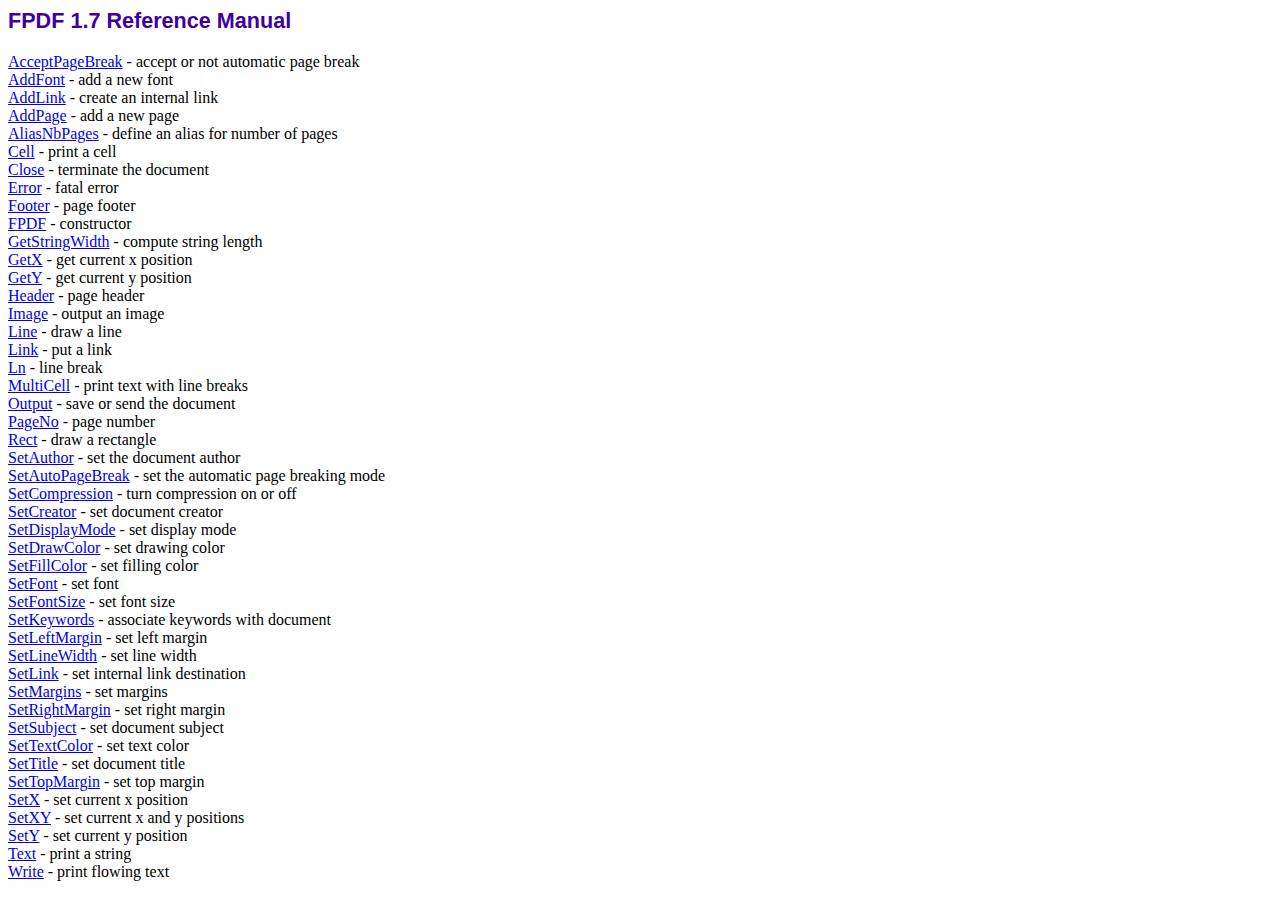
<file: inc/lib/fpdf/doc/index.htm>
<!DOCTYPE html PUBLIC "-//W3C//DTD HTML 4.01 Transitional//EN">
<html>
<head>
<meta http-equiv="Content-Type" content="text/html; charset=ISO-8859-1">
<title>FPDF 1.7 Reference Manual</title>
<link type="text/css" rel="stylesheet" href="../fpdf.css">
</head>
<body>
<h1>FPDF 1.7 Reference Manual</h1>
<a href="acceptpagebreak.htm">AcceptPageBreak</a> - accept or not automatic page break<br>
<a href="addfont.htm">AddFont</a> - add a new font<br>
<a href="addlink.htm">AddLink</a> - create an internal link<br>
<a href="addpage.htm">AddPage</a> - add a new page<br>
<a href="aliasnbpages.htm">AliasNbPages</a> - define an alias for number of pages<br>
<a href="cell.htm">Cell</a> - print a cell<br>
<a href="close.htm">Close</a> - terminate the document<br>
<a href="error.htm">Error</a> - fatal error<br>
<a href="footer.htm">Footer</a> - page footer<br>
<a href="fpdf.htm">FPDF</a> - constructor<br>
<a href="getstringwidth.htm">GetStringWidth</a> - compute string length<br>
<a href="getx.htm">GetX</a> - get current x position<br>
<a href="gety.htm">GetY</a> - get current y position<br>
<a href="header.htm">Header</a> - page header<br>
<a href="image.htm">Image</a> - output an image<br>
<a href="line.htm">Line</a> - draw a line<br>
<a href="link.htm">Link</a> - put a link<br>
<a href="ln.htm">Ln</a> - line break<br>
<a href="multicell.htm">MultiCell</a> - print text with line breaks<br>
<a href="output.htm">Output</a> - save or send the document<br>
<a href="pageno.htm">PageNo</a> - page number<br>
<a href="rect.htm">Rect</a> - draw a rectangle<br>
<a href="setauthor.htm">SetAuthor</a> - set the document author<br>
<a href="setautopagebreak.htm">SetAutoPageBreak</a> - set the automatic page breaking mode<br>
<a href="setcompression.htm">SetCompression</a> - turn compression on or off<br>
<a href="setcreator.htm">SetCreator</a> - set document creator<br>
<a href="setdisplaymode.htm">SetDisplayMode</a> - set display mode<br>
<a href="setdrawcolor.htm">SetDrawColor</a> - set drawing color<br>
<a href="setfillcolor.htm">SetFillColor</a> - set filling color<br>
<a href="setfont.htm">SetFont</a> - set font<br>
<a href="setfontsize.htm">SetFontSize</a> - set font size<br>
<a href="setkeywords.htm">SetKeywords</a> - associate keywords with document<br>
<a href="setleftmargin.htm">SetLeftMargin</a> - set left margin<br>
<a href="setlinewidth.htm">SetLineWidth</a> - set line width<br>
<a href="setlink.htm">SetLink</a> - set internal link destination<br>
<a href="setmargins.htm">SetMargins</a> - set margins<br>
<a href="setrightmargin.htm">SetRightMargin</a> - set right margin<br>
<a href="setsubject.htm">SetSubject</a> - set document subject<br>
<a href="settextcolor.htm">SetTextColor</a> - set text color<br>
<a href="settitle.htm">SetTitle</a> - set document title<br>
<a href="settopmargin.htm">SetTopMargin</a> - set top margin<br>
<a href="setx.htm">SetX</a> - set current x position<br>
<a href="setxy.htm">SetXY</a> - set current x and y positions<br>
<a href="sety.htm">SetY</a> - set current y position<br>
<a href="text.htm">Text</a> - print a string<br>
<a href="write.htm">Write</a> - print flowing text<br>
</body>
</html>
</file>
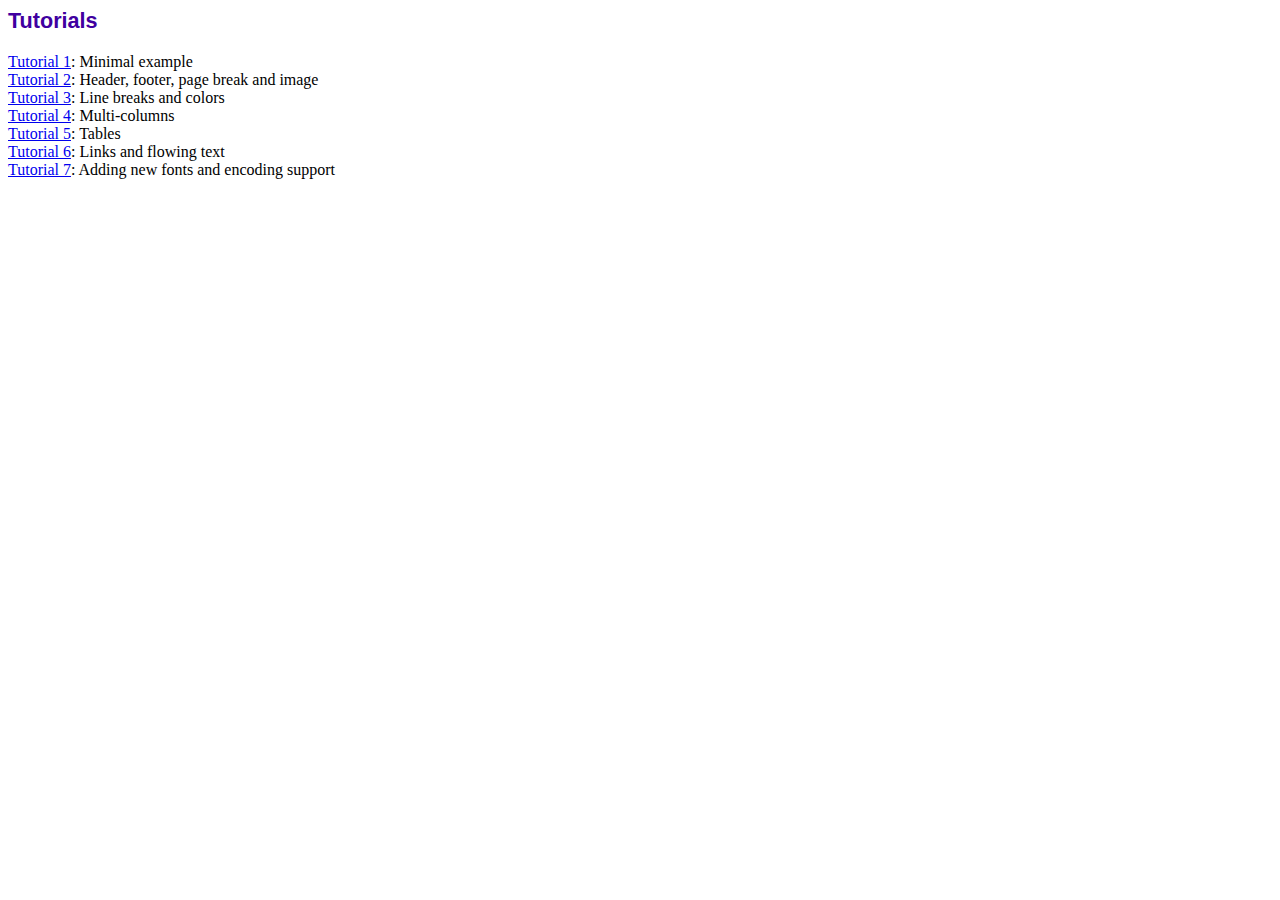
<file: inc/lib/fpdf/tutorial/index.htm>
<!DOCTYPE html PUBLIC "-//W3C//DTD HTML 4.01 Transitional//EN">
<html>
<head>
<meta http-equiv="Content-Type" content="text/html; charset=ISO-8859-1">
<title>Tutorials</title>
<link type="text/css" rel="stylesheet" href="../fpdf.css">
</head>
<body>
<h1>Tutorials</h1>
<ul style="list-style-type:none; margin-left:0; padding-left:0">
<li><a href="tuto1.htm">Tutorial 1</a>: Minimal example</li>
<li><a href="tuto2.htm">Tutorial 2</a>: Header, footer, page break and image</li>
<li><a href="tuto3.htm">Tutorial 3</a>: Line breaks and colors</li>
<li><a href="tuto4.htm">Tutorial 4</a>: Multi-columns</li>
<li><a href="tuto5.htm">Tutorial 5</a>: Tables</li>
<li><a href="tuto6.htm">Tutorial 6</a>: Links and flowing text</li>
<li><a href="tuto7.htm">Tutorial 7</a>: Adding new fonts and encoding support</li>
</UL>
</body>
</html>
</file>
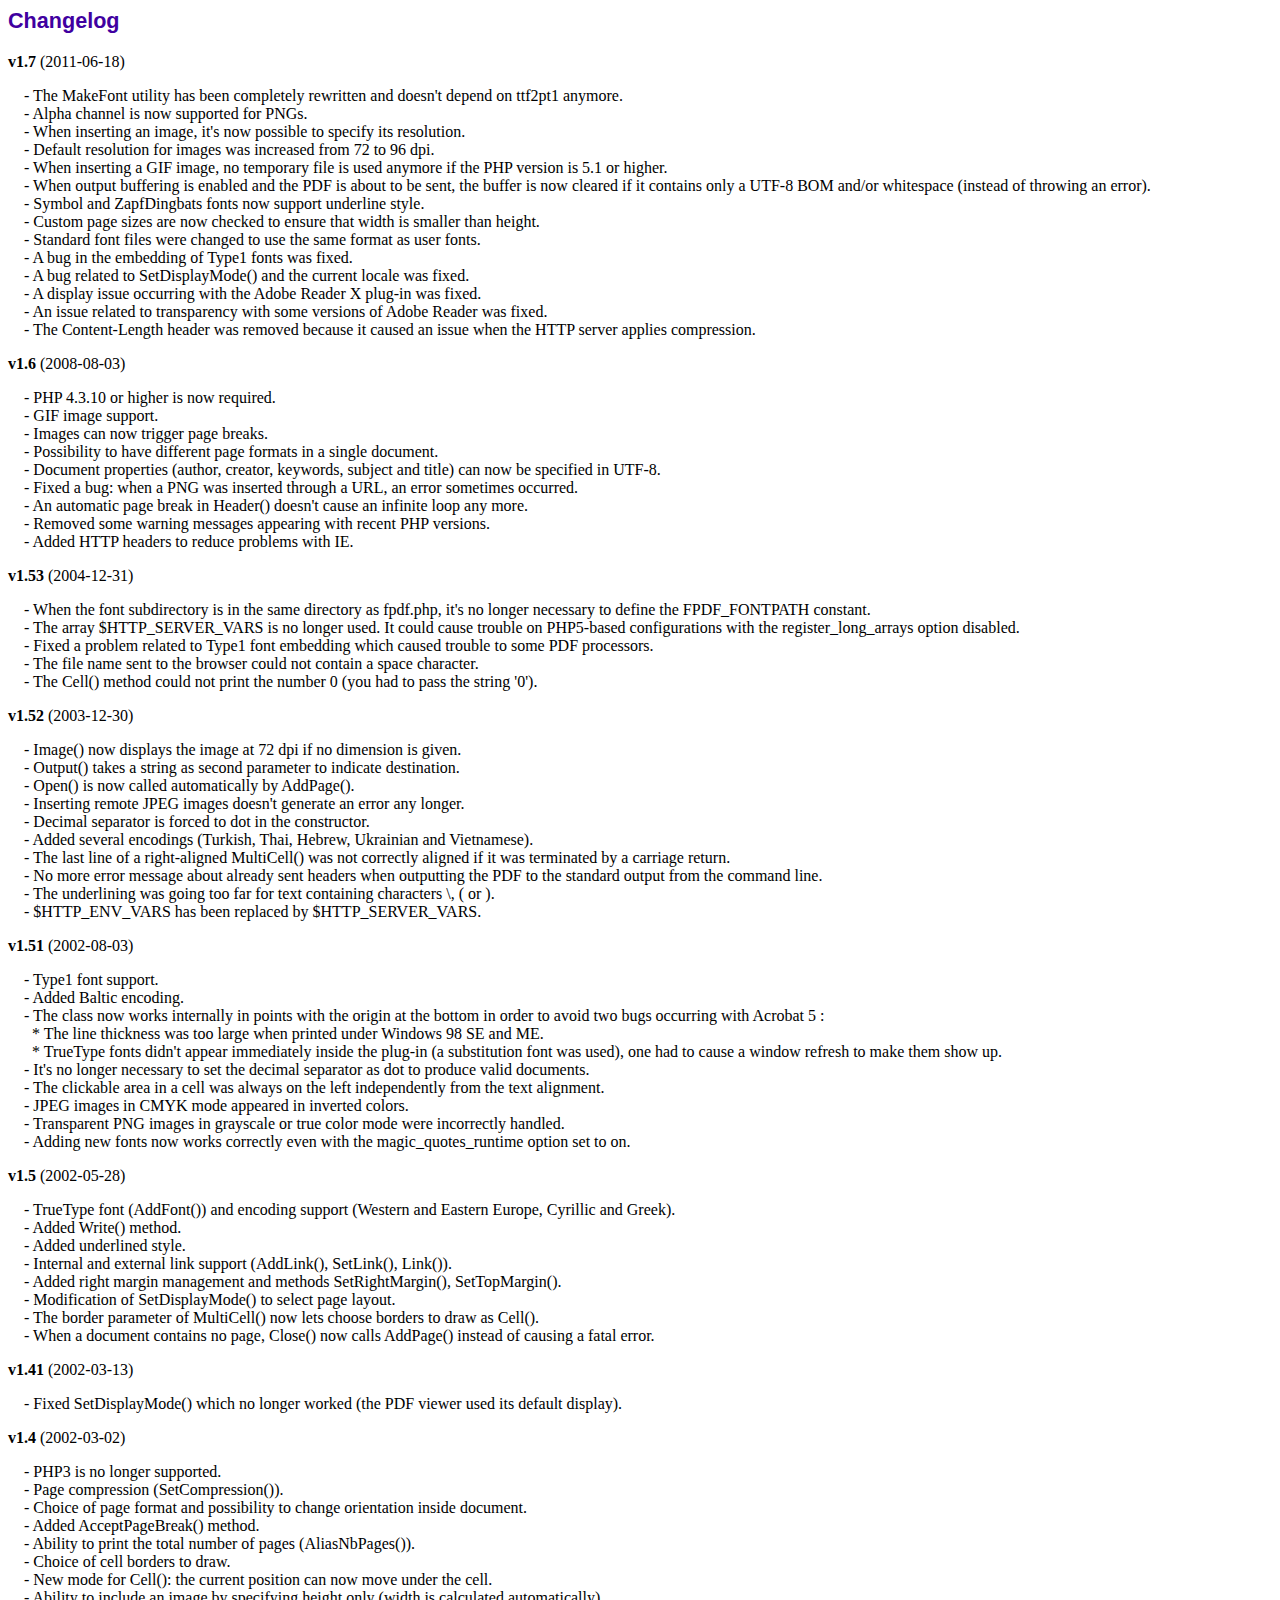
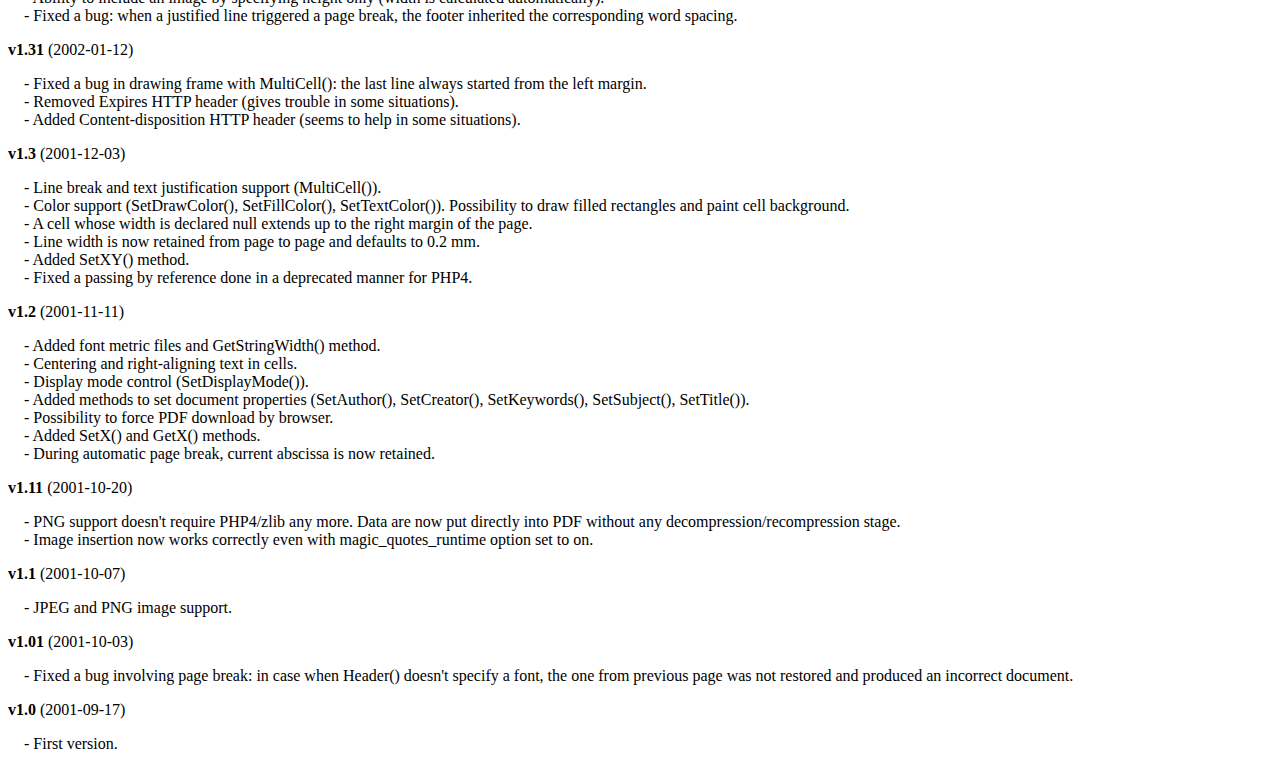
<file: inc/lib/fpdf/changelog.htm>
<!DOCTYPE html PUBLIC "-//W3C//DTD HTML 4.01 Transitional//EN">
<html>
<head>
<meta http-equiv="Content-Type" content="text/html; charset=ISO-8859-1">
<title>Changelog</title>
<link type="text/css" rel="stylesheet" href="fpdf.css">
<style type="text/css">
dd {margin:1em 0 1em 1em}
</style>
</head>
<body>
<h1>Changelog</h1>
<dl>
<dt><strong>v1.7</strong> (2011-06-18)</dt>
<dd>
- The MakeFont utility has been completely rewritten and doesn't depend on ttf2pt1 anymore.<br>
- Alpha channel is now supported for PNGs.<br>
- When inserting an image, it's now possible to specify its resolution.<br>
- Default resolution for images was increased from 72 to 96 dpi.<br>
- When inserting a GIF image, no temporary file is used anymore if the PHP version is 5.1 or higher.<br>
- When output buffering is enabled and the PDF is about to be sent, the buffer is now cleared if it contains only a UTF-8 BOM and/or whitespace (instead of throwing an error).<br>
- Symbol and ZapfDingbats fonts now support underline style.<br>
- Custom page sizes are now checked to ensure that width is smaller than height.<br>
- Standard font files were changed to use the same format as user fonts.<br>
- A bug in the embedding of Type1 fonts was fixed.<br>
- A bug related to SetDisplayMode() and the current locale was fixed.<br>
- A display issue occurring with the Adobe Reader X plug-in was fixed.<br>
- An issue related to transparency with some versions of Adobe Reader was fixed.<br>
- The Content-Length header was removed because it caused an issue when the HTTP server applies compression.<br>
</dd>
<dt><strong>v1.6</strong> (2008-08-03)</dt>
<dd>
- PHP 4.3.10 or higher is now required.<br>
- GIF image support.<br>
- Images can now trigger page breaks.<br>
- Possibility to have different page formats in a single document.<br>
- Document properties (author, creator, keywords, subject and title) can now be specified in UTF-8.<br>
- Fixed a bug: when a PNG was inserted through a URL, an error sometimes occurred.<br>
- An automatic page break in Header() doesn't cause an infinite loop any more.<br>
- Removed some warning messages appearing with recent PHP versions.<br>
- Added HTTP headers to reduce problems with IE.<br>
</dd>
<dt><strong>v1.53</strong> (2004-12-31)</dt>
<dd>
- When the font subdirectory is in the same directory as fpdf.php, it's no longer necessary to define the FPDF_FONTPATH constant.<br>
- The array $HTTP_SERVER_VARS is no longer used. It could cause trouble on PHP5-based configurations with the register_long_arrays option disabled.<br>
- Fixed a problem related to Type1 font embedding which caused trouble to some PDF processors.<br>
- The file name sent to the browser could not contain a space character.<br>
- The Cell() method could not print the number 0 (you had to pass the string '0').<br>
</dd>
<dt><strong>v1.52</strong> (2003-12-30)</dt>
<dd>
- Image() now displays the image at 72 dpi if no dimension is given.<br>
- Output() takes a string as second parameter to indicate destination.<br>
- Open() is now called automatically by AddPage().<br>
- Inserting remote JPEG images doesn't generate an error any longer.<br>
- Decimal separator is forced to dot in the constructor.<br>
- Added several encodings (Turkish, Thai, Hebrew, Ukrainian and Vietnamese).<br>
- The last line of a right-aligned MultiCell() was not correctly aligned if it was terminated by a carriage return.<br>
- No more error message about already sent headers when outputting the PDF to the standard output from the command line.<br>
- The underlining was going too far for text containing characters \, ( or ).<br>
- $HTTP_ENV_VARS has been replaced by $HTTP_SERVER_VARS.<br>
</dd>
<dt><strong>v1.51</strong> (2002-08-03)</dt>
<dd>
- Type1 font support.<br>
- Added Baltic encoding.<br>
- The class now works internally in points with the origin at the bottom in order to avoid two bugs occurring with Acrobat 5 :<br>&nbsp;&nbsp;* The line thickness was too large when printed under Windows 98 SE and ME.<br>&nbsp;&nbsp;* TrueType fonts didn't appear immediately inside the plug-in (a substitution font was used), one had to cause a window refresh to make them show up.<br>
- It's no longer necessary to set the decimal separator as dot to produce valid documents.<br>
- The clickable area in a cell was always on the left independently from the text alignment.<br>
- JPEG images in CMYK mode appeared in inverted colors.<br>
- Transparent PNG images in grayscale or true color mode were incorrectly handled.<br>
- Adding new fonts now works correctly even with the magic_quotes_runtime option set to on.<br>
</dd>
<dt><strong>v1.5</strong> (2002-05-28)</dt>
<dd>
- TrueType font (AddFont()) and encoding support (Western and Eastern Europe, Cyrillic and Greek).<br>
- Added Write() method.<br>
- Added underlined style.<br>
- Internal and external link support (AddLink(), SetLink(), Link()).<br>
- Added right margin management and methods SetRightMargin(), SetTopMargin().<br>
- Modification of SetDisplayMode() to select page layout.<br>
- The border parameter of MultiCell() now lets choose borders to draw as Cell().<br>
- When a document contains no page, Close() now calls AddPage() instead of causing a fatal error.<br>
</dd>
<dt><strong>v1.41</strong> (2002-03-13)</dt>
<dd>
- Fixed SetDisplayMode() which no longer worked (the PDF viewer used its default display).<br>
</dd>
<dt><strong>v1.4</strong> (2002-03-02)</dt>
<dd>
- PHP3 is no longer supported.<br>
- Page compression (SetCompression()).<br>
- Choice of page format and possibility to change orientation inside document.<br>
- Added AcceptPageBreak() method.<br>
- Ability to print the total number of pages (AliasNbPages()).<br>
- Choice of cell borders to draw.<br>
- New mode for Cell(): the current position can now move under the cell.<br>
- Ability to include an image by specifying height only (width is calculated automatically).<br>
- Fixed a bug: when a justified line triggered a page break, the footer inherited the corresponding word spacing.<br>
</dd>
<dt><strong>v1.31</strong> (2002-01-12)</dt>
<dd>
- Fixed a bug in drawing frame with MultiCell(): the last line always started from the left margin.<br>
- Removed Expires HTTP header (gives trouble in some situations).<br>
- Added Content-disposition HTTP header (seems to help in some situations).<br>
</dd>
<dt><strong>v1.3</strong> (2001-12-03)</dt>
<dd>
- Line break and text justification support (MultiCell()).<br>
- Color support (SetDrawColor(), SetFillColor(), SetTextColor()). Possibility to draw filled rectangles and paint cell background.<br>
- A cell whose width is declared null extends up to the right margin of the page.<br>
- Line width is now retained from page to page and defaults to 0.2 mm.<br>
- Added SetXY() method.<br>
- Fixed a passing by reference done in a deprecated manner for PHP4.<br>
</dd>
<dt><strong>v1.2</strong> (2001-11-11)</dt>
<dd>
- Added font metric files and GetStringWidth() method.<br>
- Centering and right-aligning text in cells.<br>
- Display mode control (SetDisplayMode()).<br>
- Added methods to set document properties (SetAuthor(), SetCreator(), SetKeywords(), SetSubject(), SetTitle()).<br>
- Possibility to force PDF download by browser.<br>
- Added SetX() and GetX() methods.<br>
- During automatic page break, current abscissa is now retained.<br>
</dd>
<dt><strong>v1.11</strong> (2001-10-20)</dt>
<dd>
- PNG support doesn't require PHP4/zlib any more. Data are now put directly into PDF without any decompression/recompression stage.<br>
- Image insertion now works correctly even with magic_quotes_runtime option set to on.<br>
</dd>
<dt><strong>v1.1</strong> (2001-10-07)</dt>
<dd>
- JPEG and PNG image support.<br>
</dd>
<dt><strong>v1.01</strong> (2001-10-03)</dt>
<dd>
- Fixed a bug involving page break: in case when Header() doesn't specify a font, the one from previous page was not restored and produced an incorrect document.<br>
</dd>
<dt><strong>v1.0</strong> (2001-09-17)</dt>
<dd>
- First version.<br>
</dd>
</dl>
</body>
</html>
</file>
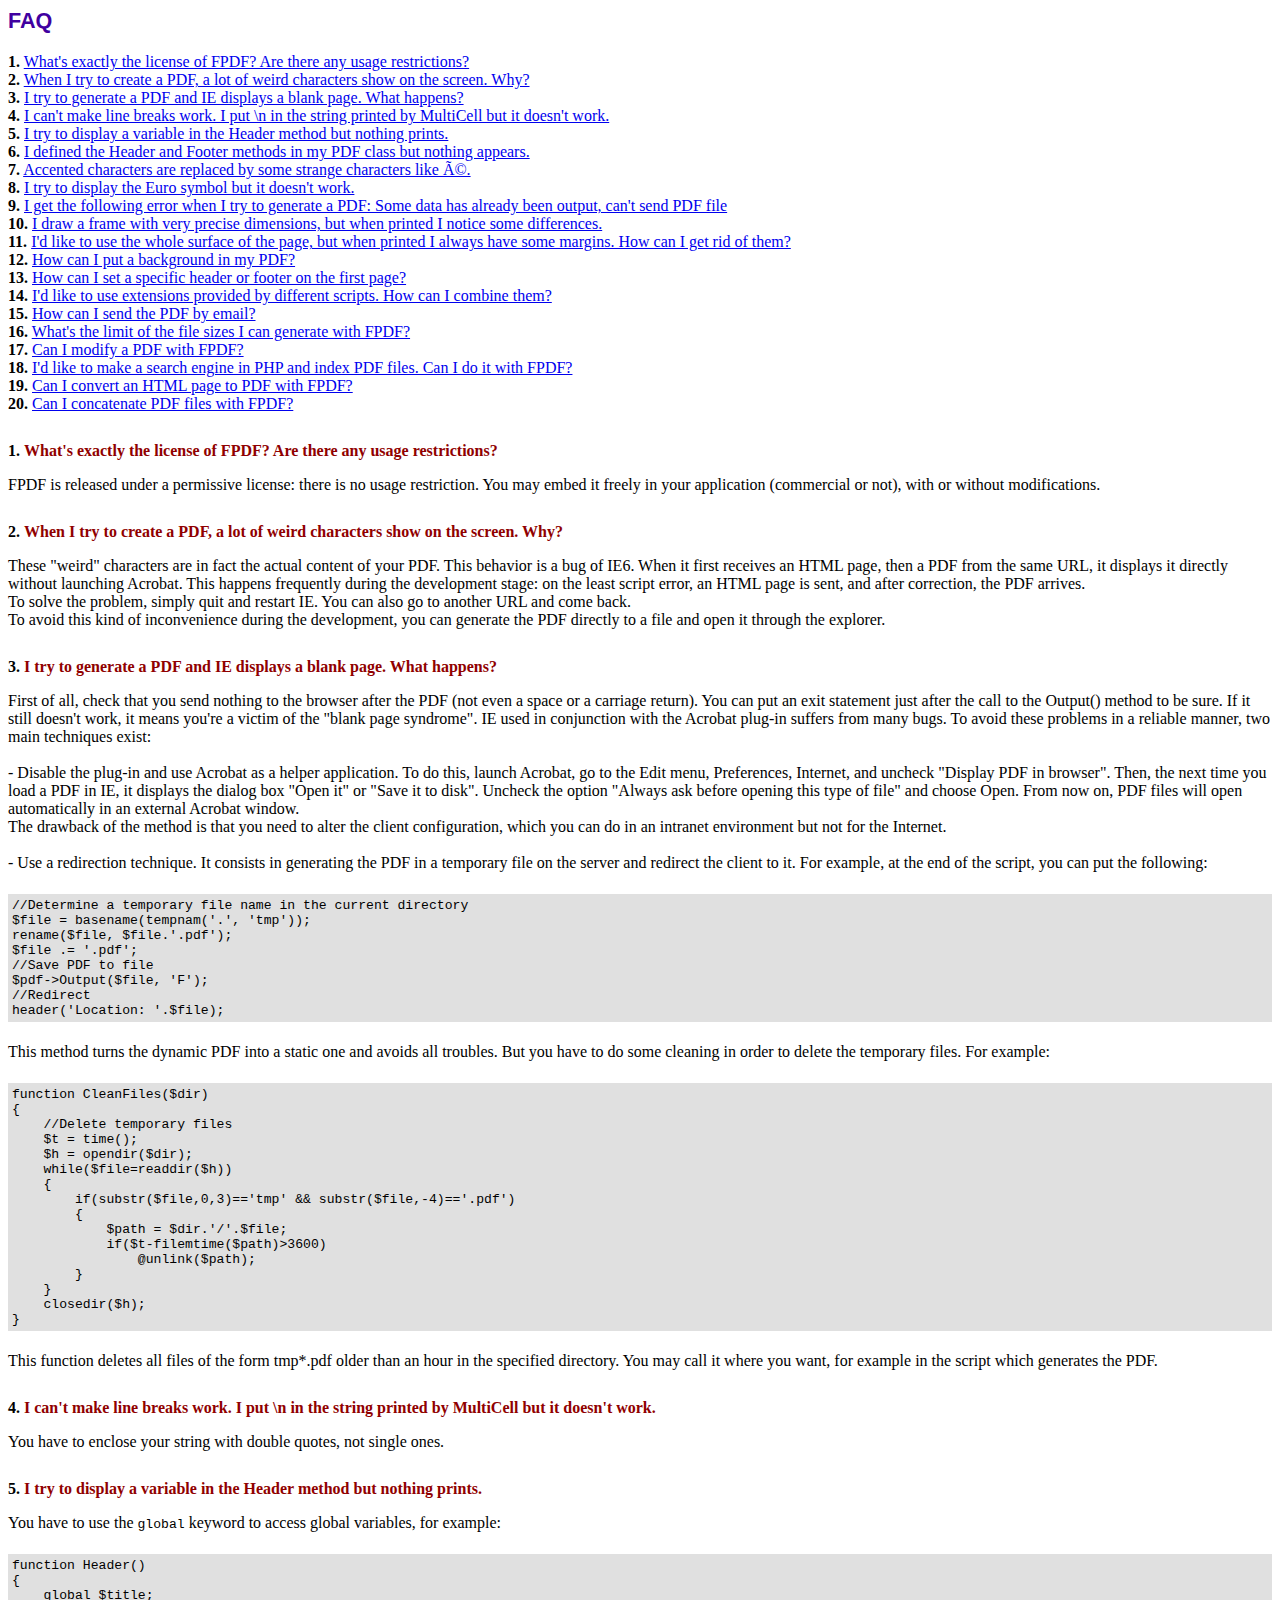
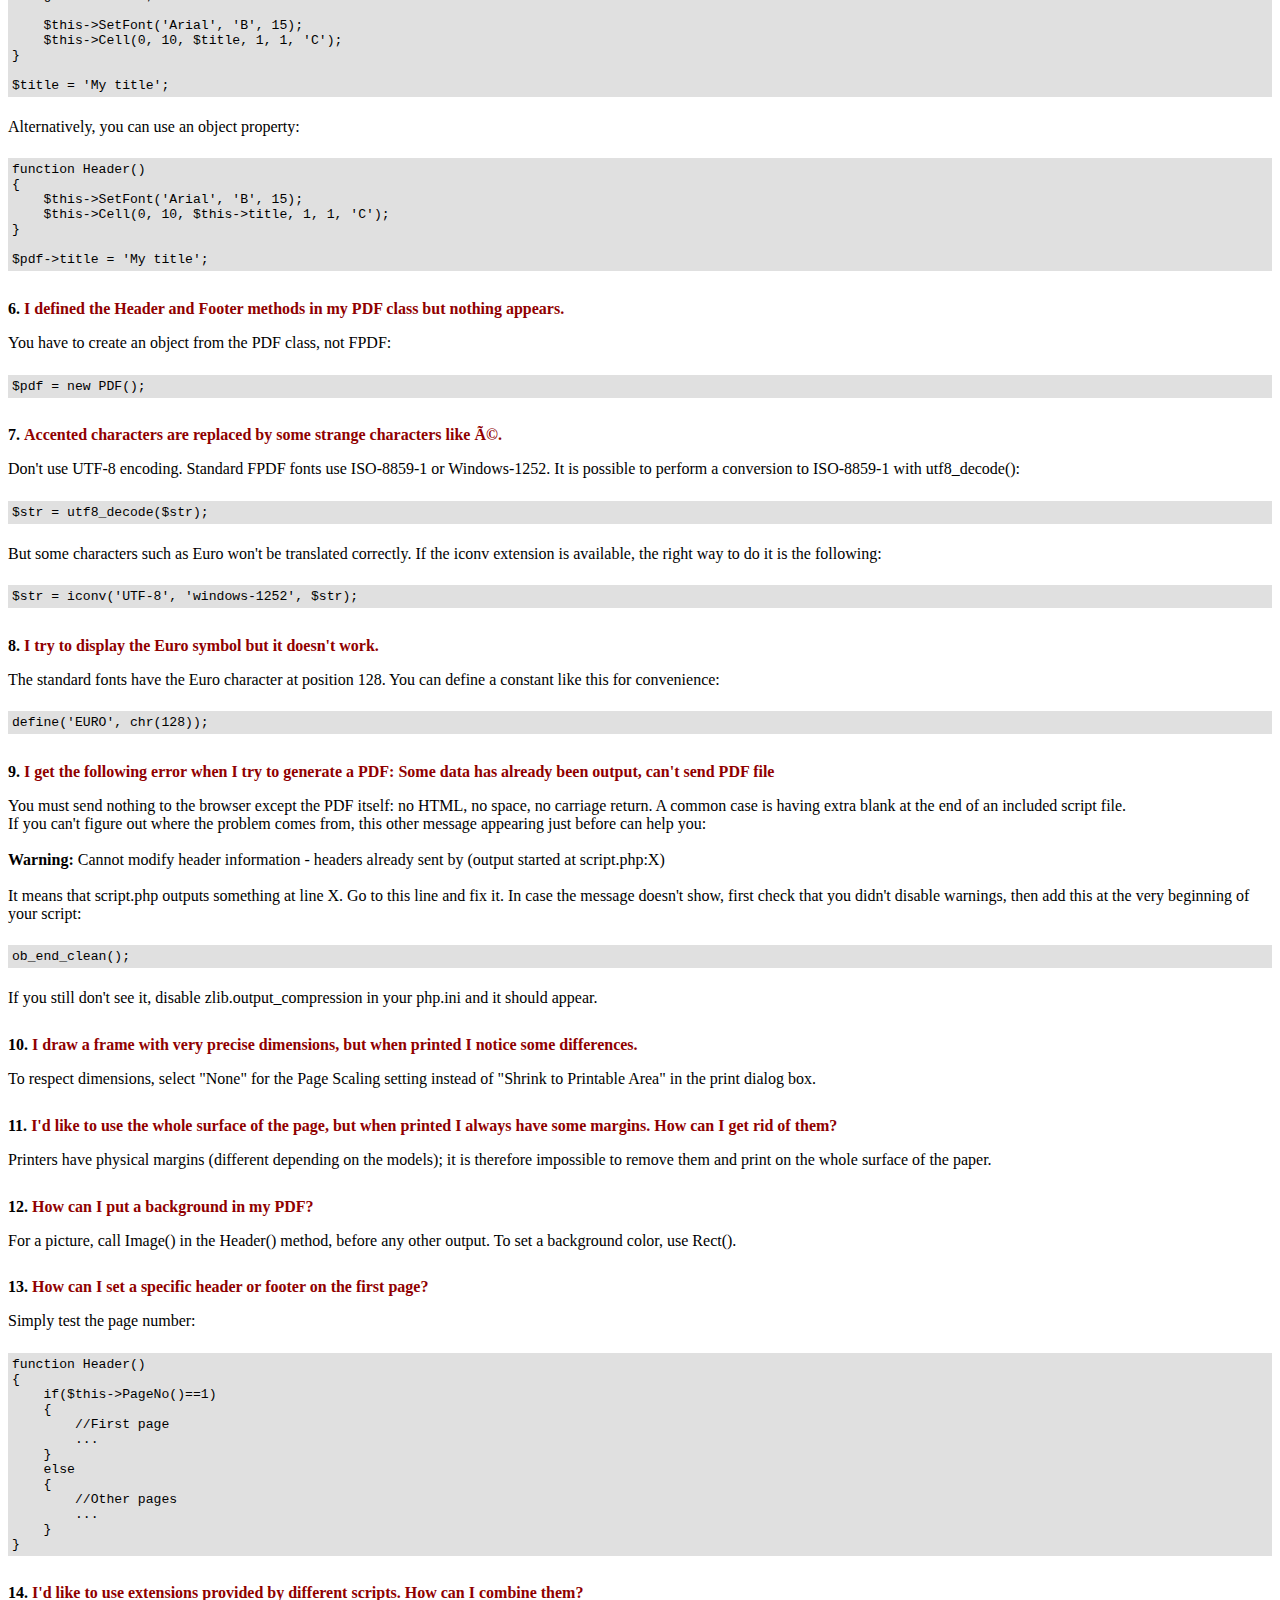
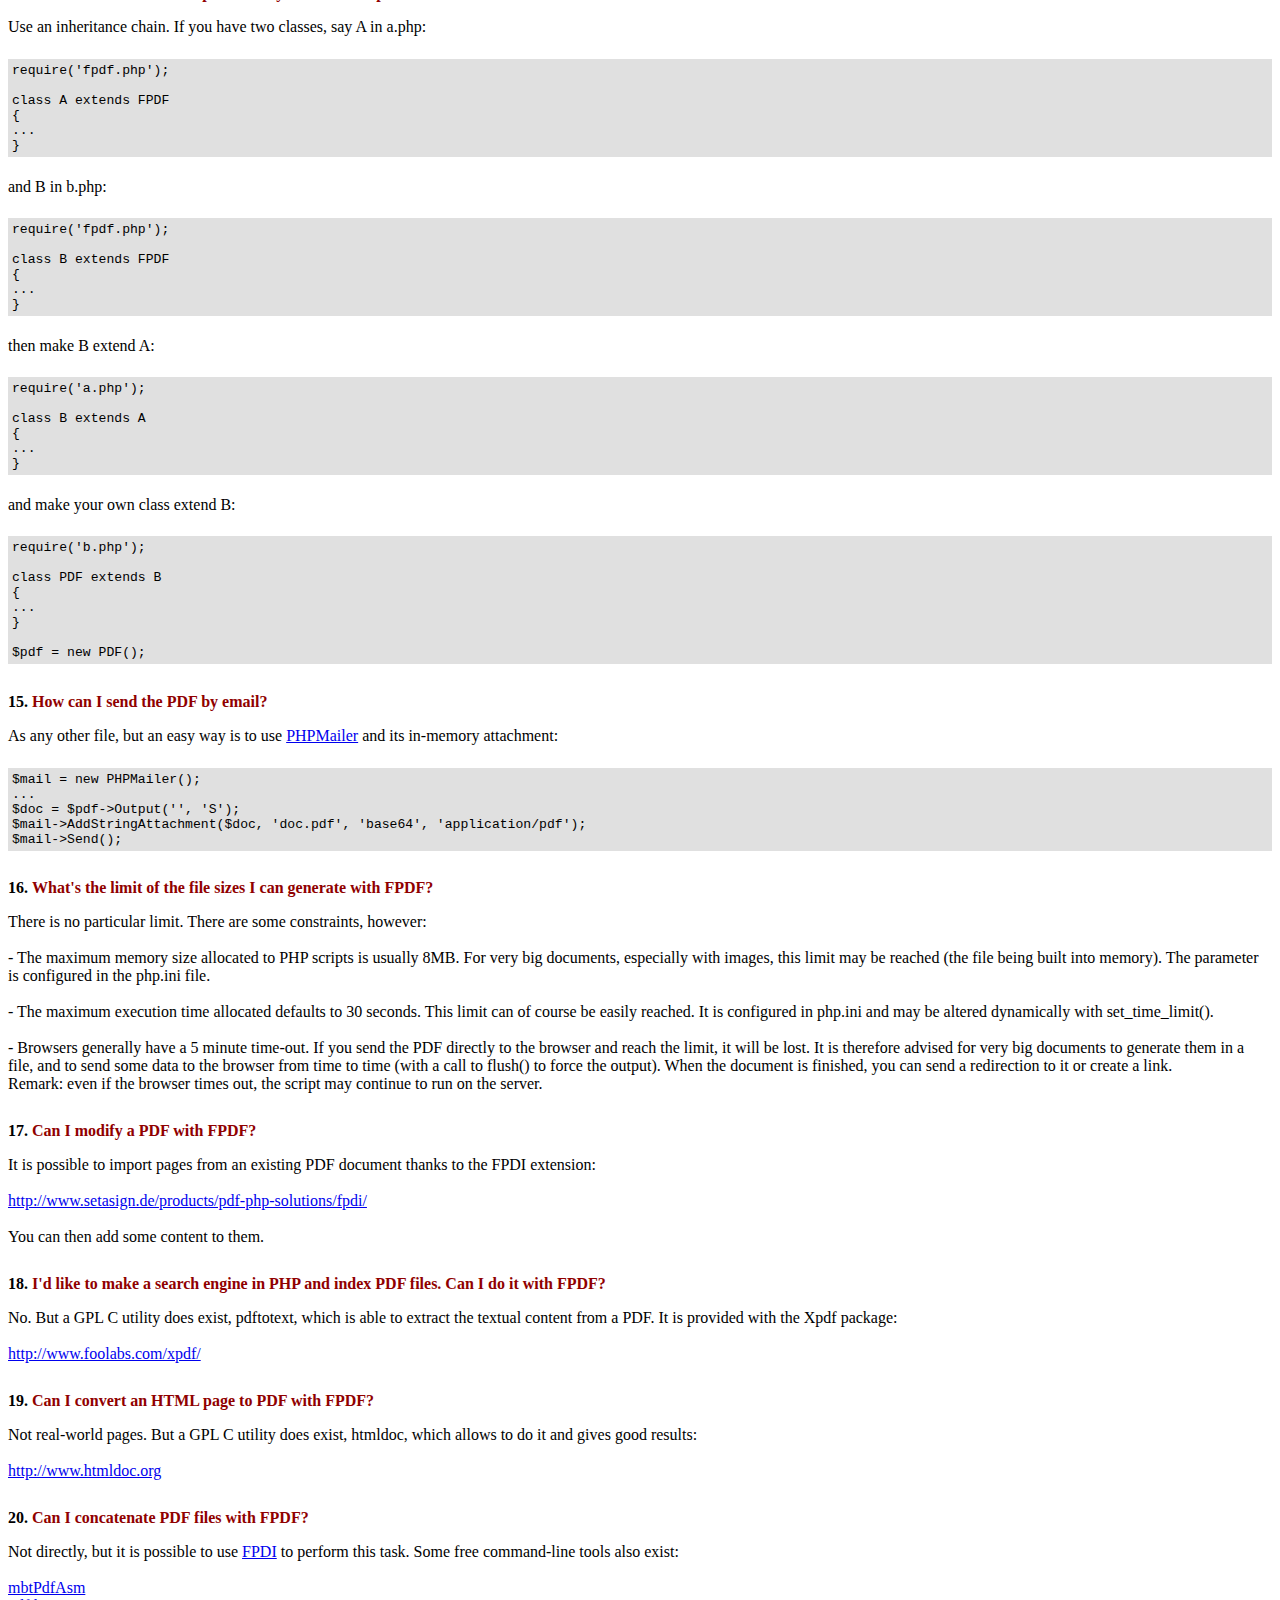
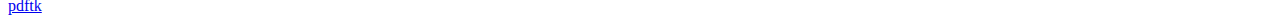
<file: inc/lib/fpdf/FAQ.htm>
<!DOCTYPE html PUBLIC "-//W3C//DTD HTML 4.01 Transitional//EN">
<html>
<head>
<meta http-equiv="Content-Type" content="text/html; charset=ISO-8859-1">
<title>FAQ</title>
<link type="text/css" rel="stylesheet" href="fpdf.css">
<style type="text/css">
ul {list-style-type:none; margin:0; padding:0}
ul#answers li {margin-top:1.8em}
.question {font-weight:bold; color:#900000}
</style>
</head>
<body>
<h1>FAQ</h1>
<ul>
<li><b>1.</b> <a href='#q1'>What's exactly the license of FPDF? Are there any usage restrictions?</a></li>
<li><b>2.</b> <a href='#q2'>When I try to create a PDF, a lot of weird characters show on the screen. Why?</a></li>
<li><b>3.</b> <a href='#q3'>I try to generate a PDF and IE displays a blank page. What happens?</a></li>
<li><b>4.</b> <a href='#q4'>I can't make line breaks work. I put \n in the string printed by MultiCell but it doesn't work.</a></li>
<li><b>5.</b> <a href='#q5'>I try to display a variable in the Header method but nothing prints.</a></li>
<li><b>6.</b> <a href='#q6'>I defined the Header and Footer methods in my PDF class but nothing appears.</a></li>
<li><b>7.</b> <a href='#q7'>Accented characters are replaced by some strange characters like é.</a></li>
<li><b>8.</b> <a href='#q8'>I try to display the Euro symbol but it doesn't work.</a></li>
<li><b>9.</b> <a href='#q9'>I get the following error when I try to generate a PDF: Some data has already been output, can't send PDF file</a></li>
<li><b>10.</b> <a href='#q10'>I draw a frame with very precise dimensions, but when printed I notice some differences.</a></li>
<li><b>11.</b> <a href='#q11'>I'd like to use the whole surface of the page, but when printed I always have some margins. How can I get rid of them?</a></li>
<li><b>12.</b> <a href='#q12'>How can I put a background in my PDF?</a></li>
<li><b>13.</b> <a href='#q13'>How can I set a specific header or footer on the first page?</a></li>
<li><b>14.</b> <a href='#q14'>I'd like to use extensions provided by different scripts. How can I combine them?</a></li>
<li><b>15.</b> <a href='#q15'>How can I send the PDF by email?</a></li>
<li><b>16.</b> <a href='#q16'>What's the limit of the file sizes I can generate with FPDF?</a></li>
<li><b>17.</b> <a href='#q17'>Can I modify a PDF with FPDF?</a></li>
<li><b>18.</b> <a href='#q18'>I'd like to make a search engine in PHP and index PDF files. Can I do it with FPDF?</a></li>
<li><b>19.</b> <a href='#q19'>Can I convert an HTML page to PDF with FPDF?</a></li>
<li><b>20.</b> <a href='#q20'>Can I concatenate PDF files with FPDF?</a></li>
</ul>

<ul id='answers'>
<li id='q1'>
<p><b>1.</b> <span class='question'>What's exactly the license of FPDF? Are there any usage restrictions?</span></p>
FPDF is released under a permissive license: there is no usage restriction. You may embed it
freely in your application (commercial or not), with or without modifications.
</li>

<li id='q2'>
<p><b>2.</b> <span class='question'>When I try to create a PDF, a lot of weird characters show on the screen. Why?</span></p>
These "weird" characters are in fact the actual content of your PDF. This behavior is a bug of
IE6. When it first receives an HTML page, then a PDF from the same URL, it displays it directly
without launching Acrobat. This happens frequently during the development stage: on the least
script error, an HTML page is sent, and after correction, the PDF arrives.
<br>
To solve the problem, simply quit and restart IE. You can also go to another URL and come
back.
<br>
To avoid this kind of inconvenience during the development, you can generate the PDF directly
to a file and open it through the explorer.
</li>

<li id='q3'>
<p><b>3.</b> <span class='question'>I try to generate a PDF and IE displays a blank page. What happens?</span></p>
First of all, check that you send nothing to the browser after the PDF (not even a space or a
carriage return). You can put an exit statement just after the call to the Output() method to
be sure. If it still doesn't work, it means you're a victim of the "blank page syndrome". IE
used in conjunction with the Acrobat plug-in suffers from many bugs. To avoid these problems
in a reliable manner, two main techniques exist:
<br>
<br>
- Disable the plug-in and use Acrobat as a helper application. To do this, launch Acrobat, go
to the Edit menu, Preferences, Internet, and uncheck "Display PDF in browser". Then, the next
time you load a PDF in IE, it displays the dialog box "Open it" or "Save it to disk". Uncheck
the option "Always ask before opening this type of file" and choose Open. From now on, PDF files
will open automatically in an external Acrobat window.
<br>
The drawback of the method is that you need to alter the client configuration, which you can do
in an intranet environment but not for the Internet.
<br>
<br>
- Use a redirection technique. It consists in generating the PDF in a temporary file on the server
and redirect the client to it. For example, at the end of the script, you can put the following:
<div class="doc-source">
<pre><code>//Determine a temporary file name in the current directory
$file = basename(tempnam('.', 'tmp'));
rename($file, $file.'.pdf');
$file .= '.pdf';
//Save PDF to file
$pdf-&gt;Output($file, 'F');
//Redirect
header('Location: '.$file);</code></pre>
</div>
This method turns the dynamic PDF into a static one and avoids all troubles. But you have to do
some cleaning in order to delete the temporary files. For example:
<div class="doc-source">
<pre><code>function CleanFiles($dir)
{
    //Delete temporary files
    $t = time();
    $h = opendir($dir);
    while($file=readdir($h))
    {
        if(substr($file,0,3)=='tmp' &amp;&amp; substr($file,-4)=='.pdf')
        {
            $path = $dir.'/'.$file;
            if($t-filemtime($path)&gt;3600)
                @unlink($path);
        }
    }
    closedir($h);
}</code></pre>
</div>
This function deletes all files of the form tmp*.pdf older than an hour in the specified
directory. You may call it where you want, for example in the script which generates the PDF.
</li>

<li id='q4'>
<p><b>4.</b> <span class='question'>I can't make line breaks work. I put \n in the string printed by MultiCell but it doesn't work.</span></p>
You have to enclose your string with double quotes, not single ones.
</li>

<li id='q5'>
<p><b>5.</b> <span class='question'>I try to display a variable in the Header method but nothing prints.</span></p>
You have to use the <code>global</code> keyword to access global variables, for example:
<div class="doc-source">
<pre><code>function Header()
{
    global $title;

    $this-&gt;SetFont('Arial', 'B', 15);
    $this-&gt;Cell(0, 10, $title, 1, 1, 'C');
}

$title = 'My title';</code></pre>
</div>
Alternatively, you can use an object property:
<div class="doc-source">
<pre><code>function Header()
{
    $this-&gt;SetFont('Arial', 'B', 15);
    $this-&gt;Cell(0, 10, $this-&gt;title, 1, 1, 'C');
}

$pdf-&gt;title = 'My title';</code></pre>
</div>
</li>

<li id='q6'>
<p><b>6.</b> <span class='question'>I defined the Header and Footer methods in my PDF class but nothing appears.</span></p>
You have to create an object from the PDF class, not FPDF:
<div class="doc-source">
<pre><code>$pdf = new PDF();</code></pre>
</div>
</li>

<li id='q7'>
<p><b>7.</b> <span class='question'>Accented characters are replaced by some strange characters like é.</span></p>
Don't use UTF-8 encoding. Standard FPDF fonts use ISO-8859-1 or Windows-1252.
It is possible to perform a conversion to ISO-8859-1 with utf8_decode():
<div class="doc-source">
<pre><code>$str = utf8_decode($str);</code></pre>
</div>
But some characters such as Euro won't be translated correctly. If the iconv extension is available, the
right way to do it is the following:
<div class="doc-source">
<pre><code>$str = iconv('UTF-8', 'windows-1252', $str);</code></pre>
</div>
</li>

<li id='q8'>
<p><b>8.</b> <span class='question'>I try to display the Euro symbol but it doesn't work.</span></p>
The standard fonts have the Euro character at position 128. You can define a constant like this
for convenience:
<div class="doc-source">
<pre><code>define('EURO', chr(128));</code></pre>
</div>
</li>

<li id='q9'>
<p><b>9.</b> <span class='question'>I get the following error when I try to generate a PDF: Some data has already been output, can't send PDF file</span></p>
You must send nothing to the browser except the PDF itself: no HTML, no space, no carriage return. A common
case is having extra blank at the end of an included script file.<br>
If you can't figure out where the problem comes from, this other message appearing just before can help you:<br>
<br>
<b>Warning:</b> Cannot modify header information - headers already sent by (output started at script.php:X)<br>
<br>
It means that script.php outputs something at line X. Go to this line and fix it.
In case the message doesn't show, first check that you didn't disable warnings, then add this at the very
beginning of your script:
<div class="doc-source">
<pre><code>ob_end_clean();</code></pre>
</div>
If you still don't see it, disable zlib.output_compression in your php.ini and it should appear.
</li>

<li id='q10'>
<p><b>10.</b> <span class='question'>I draw a frame with very precise dimensions, but when printed I notice some differences.</span></p>
To respect dimensions, select "None" for the Page Scaling setting instead of "Shrink to Printable Area" in the print dialog box.
</li>

<li id='q11'>
<p><b>11.</b> <span class='question'>I'd like to use the whole surface of the page, but when printed I always have some margins. How can I get rid of them?</span></p>
Printers have physical margins (different depending on the models); it is therefore impossible to remove
them and print on the whole surface of the paper.
</li>

<li id='q12'>
<p><b>12.</b> <span class='question'>How can I put a background in my PDF?</span></p>
For a picture, call Image() in the Header() method, before any other output. To set a background color, use Rect().
</li>

<li id='q13'>
<p><b>13.</b> <span class='question'>How can I set a specific header or footer on the first page?</span></p>
Simply test the page number:
<div class="doc-source">
<pre><code>function Header()
{
    if($this-&gt;PageNo()==1)
    {
        //First page
        ...
    }
    else
    {
        //Other pages
        ...
    }
}</code></pre>
</div>
</li>

<li id='q14'>
<p><b>14.</b> <span class='question'>I'd like to use extensions provided by different scripts. How can I combine them?</span></p>
Use an inheritance chain. If you have two classes, say A in a.php:
<div class="doc-source">
<pre><code>require('fpdf.php');

class A extends FPDF
{
...
}</code></pre>
</div>
and B in b.php:
<div class="doc-source">
<pre><code>require('fpdf.php');

class B extends FPDF
{
...
}</code></pre>
</div>
then make B extend A:
<div class="doc-source">
<pre><code>require('a.php');

class B extends A
{
...
}</code></pre>
</div>
and make your own class extend B:
<div class="doc-source">
<pre><code>require('b.php');

class PDF extends B
{
...
}

$pdf = new PDF();</code></pre>
</div>
</li>

<li id='q15'>
<p><b>15.</b> <span class='question'>How can I send the PDF by email?</span></p>
As any other file, but an easy way is to use <a href="http://phpmailer.codeworxtech.com">PHPMailer</a> and
its in-memory attachment:
<div class="doc-source">
<pre><code>$mail = new PHPMailer();
...
$doc = $pdf-&gt;Output('', 'S');
$mail-&gt;AddStringAttachment($doc, 'doc.pdf', 'base64', 'application/pdf');
$mail-&gt;Send();</code></pre>
</div>
</li>

<li id='q16'>
<p><b>16.</b> <span class='question'>What's the limit of the file sizes I can generate with FPDF?</span></p>
There is no particular limit. There are some constraints, however:
<br>
<br>
- The maximum memory size allocated to PHP scripts is usually 8MB. For very big documents,
especially with images, this limit may be reached (the file being built into memory). The
parameter is configured in the php.ini file.
<br>
<br>
- The maximum execution time allocated defaults to 30 seconds. This limit can of course be easily
reached. It is configured in php.ini and may be altered dynamically with set_time_limit().
<br>
<br>
- Browsers generally have a 5 minute time-out. If you send the PDF directly to the browser and
reach the limit, it will be lost. It is therefore advised for very big documents to
generate them in a file, and to send some data to the browser from time to time (with a call
to flush() to force the output). When the document is finished, you can send a redirection to
it or create a link.
<br>
Remark: even if the browser times out, the script may continue to run on the server.
</li>

<li id='q17'>
<p><b>17.</b> <span class='question'>Can I modify a PDF with FPDF?</span></p>
It is possible to import pages from an existing PDF document thanks to the FPDI extension:<br>
<br>
<a href="http://www.setasign.de/products/pdf-php-solutions/fpdi/" target="_blank">http://www.setasign.de/products/pdf-php-solutions/fpdi/</a><br>
<br>
You can then add some content to them.
</li>

<li id='q18'>
<p><b>18.</b> <span class='question'>I'd like to make a search engine in PHP and index PDF files. Can I do it with FPDF?</span></p>
No. But a GPL C utility does exist, pdftotext, which is able to extract the textual content from
a PDF. It is provided with the Xpdf package:<br>
<br>
<a href="http://www.foolabs.com/xpdf/" target="_blank">http://www.foolabs.com/xpdf/</a>
</li>

<li id='q19'>
<p><b>19.</b> <span class='question'>Can I convert an HTML page to PDF with FPDF?</span></p>
Not real-world pages. But a GPL C utility does exist, htmldoc, which allows to do it and gives good results:<br>
<br>
<a href="http://www.htmldoc.org" target="_blank">http://www.htmldoc.org</a>
</li>

<li id='q20'>
<p><b>20.</b> <span class='question'>Can I concatenate PDF files with FPDF?</span></p>
Not directly, but it is possible to use <a href="http://www.setasign.de/products/pdf-php-solutions/fpdi/demos/concatenate-fake/" target="_blank">FPDI</a>
to perform this task. Some free command-line tools also exist:<br>
<br>
<a href="http://thierry.schmit.free.fr/spip/spip.php?article15&amp;lang=en" target="_blank">mbtPdfAsm</a><br>
<a href="http://www.accesspdf.com/pdftk/" target="_blank">pdftk</a>
</li>
</ul>
</body>
</html>
</file>
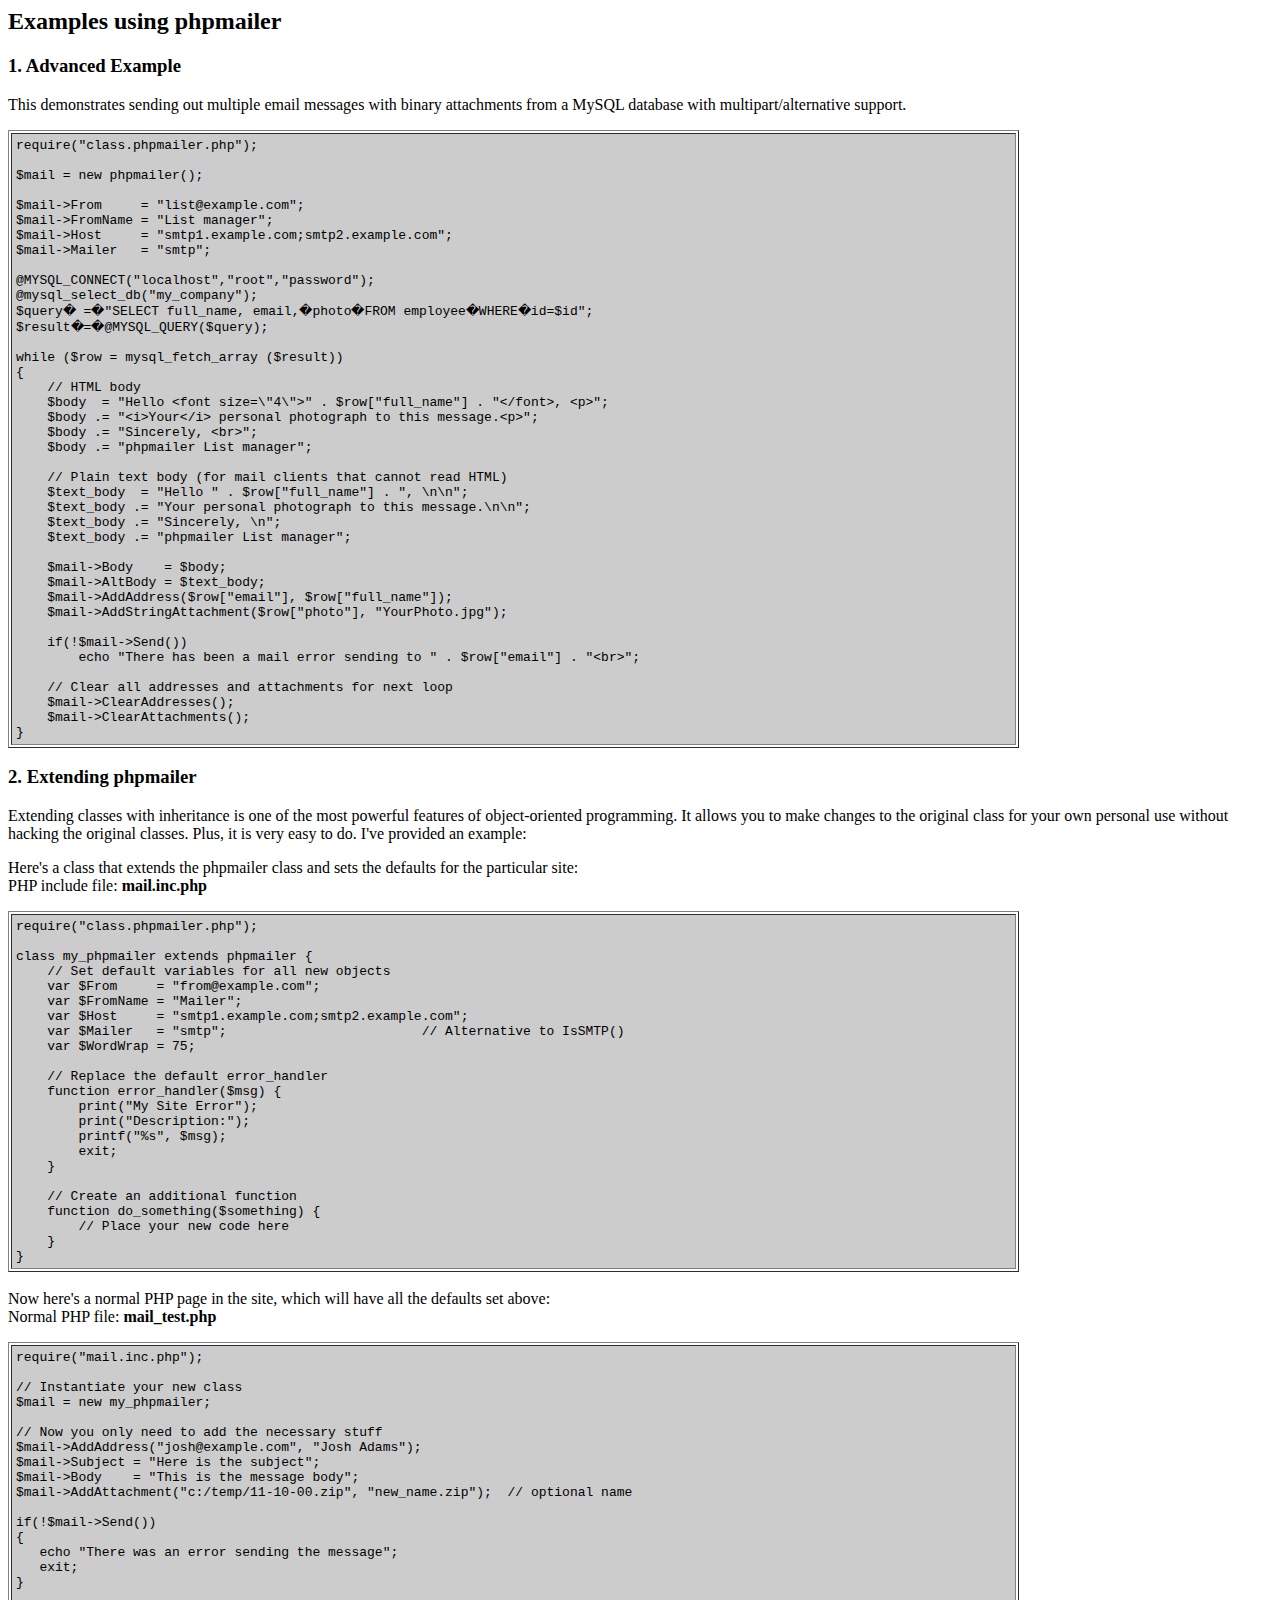
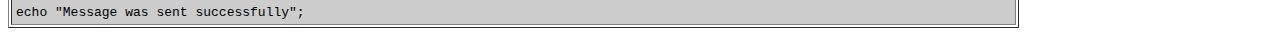
<file: inc/phpmailer/docs/extending.html>
<html>
<head>
<title>Examples using phpmailer</title>
</head>

<body bgcolor="#FFFFFF">

<h2>Examples using phpmailer</h2>

<h3>1. Advanced Example</h3>
<p>

This demonstrates sending out multiple email messages with binary attachments
from a MySQL database with multipart/alternative support.<p>
<table cellpadding="4" border="1" width="80%">
<tr>
<td bgcolor="#CCCCCC">
<pre>
require("class.phpmailer.php");

$mail = new phpmailer();

$mail->From     = "list@example.com";
$mail->FromName = "List manager";
$mail->Host     = "smtp1.example.com;smtp2.example.com";
$mail->Mailer   = "smtp";

@MYSQL_CONNECT("localhost","root","password");
@mysql_select_db("my_company");
$query� =�"SELECT full_name, email,�photo�FROM employee�WHERE�id=$id";
$result�=�@MYSQL_QUERY($query);

while ($row = mysql_fetch_array ($result))
{
    // HTML body
    $body  = "Hello &lt;font size=\"4\"&gt;" . $row["full_name"] . "&lt;/font&gt;, &lt;p&gt;";
    $body .= "&lt;i&gt;Your&lt;/i&gt; personal photograph to this message.&lt;p&gt;";
    $body .= "Sincerely, &lt;br&gt;";
    $body .= "phpmailer List manager";

    // Plain text body (for mail clients that cannot read HTML)
    $text_body  = "Hello " . $row["full_name"] . ", \n\n";
    $text_body .= "Your personal photograph to this message.\n\n";
    $text_body .= "Sincerely, \n";
    $text_body .= "phpmailer List manager";

    $mail->Body    = $body;
    $mail->AltBody = $text_body;
    $mail->AddAddress($row["email"], $row["full_name"]);
    $mail->AddStringAttachment($row["photo"], "YourPhoto.jpg");

    if(!$mail->Send())
        echo "There has been a mail error sending to " . $row["email"] . "&lt;br&gt;";

    // Clear all addresses and attachments for next loop
    $mail->ClearAddresses();
    $mail->ClearAttachments();
}
</pre>
</td>
</tr>
</table>
<p>

<h3>2. Extending phpmailer</h3>
<p>

Extending classes with inheritance is one of the most
powerful features of object-oriented
programming.  It allows you to make changes to the
original class for your
own personal use without hacking the original
classes.  Plus, it is very
easy to do. I've provided an example:

<p>
Here's a class that extends the phpmailer class and sets the defaults
for the particular site:<br>
PHP include file: <b>mail.inc.php</b>
<p>

<table cellpadding="4" border="1" width="80%">
<tr>
<td bgcolor="#CCCCCC">
<pre>
require("class.phpmailer.php");

class my_phpmailer extends phpmailer {
    // Set default variables for all new objects
    var $From     = "from@example.com";
    var $FromName = "Mailer";
    var $Host     = "smtp1.example.com;smtp2.example.com";
    var $Mailer   = "smtp";                         // Alternative to IsSMTP()
    var $WordWrap = 75;

    // Replace the default error_handler
    function error_handler($msg) {
        print("My Site Error");
        print("Description:");
        printf("%s", $msg);
        exit;
    }

    // Create an additional function
    function do_something($something) {
        // Place your new code here
    }
}
</td>
</tr>
</table>
<br>

Now here's a normal PHP page in the site, which will have all the defaults set
above:<br>
Normal PHP file: <b>mail_test.php</b>
<p>

<table cellpadding="4" border="1" width="80%">
<tr>
<td bgcolor="#CCCCCC">
<pre>
require("mail.inc.php");

// Instantiate your new class
$mail = new my_phpmailer;

// Now you only need to add the necessary stuff
$mail->AddAddress("josh@example.com", "Josh Adams");
$mail->Subject = "Here is the subject";
$mail->Body    = "This is the message body";
$mail->AddAttachment("c:/temp/11-10-00.zip", "new_name.zip");  // optional name

if(!$mail->Send())
{
   echo "There was an error sending the message";
   exit;
}

echo "Message was sent successfully";
</pre>
</td>
</tr>
</table>
</p>

</body>
</html>
</file>
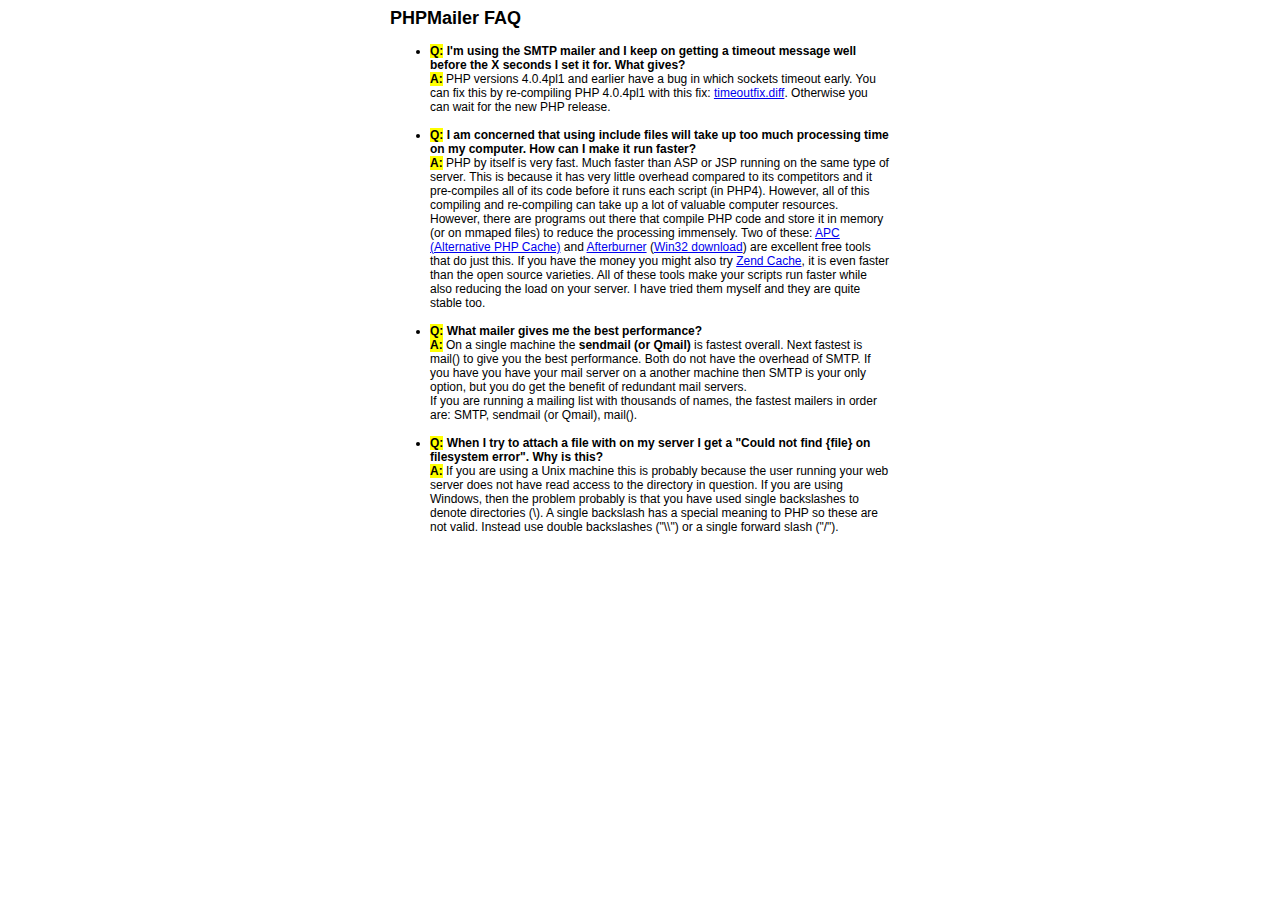
<file: inc/phpmailer/docs/faq.html>
﻿<html>
<head>
<title>PHPMailer FAQ</title>
<style>
body, p {
  font-family: Arial, Helvetica, sans-serif;
  font-size: 12px;
}
div.width {
  width: 500px;
  text-align: left;
}
</style>
</head>
<body bgcolor="#FFFFFF">
<center>
<div class="width">
<h2>PHPMailer FAQ</h2>
<ul>

  <li><b style="background-color: #FFFF00">Q:</b> <b>I&#039;m using the SMTP mailer and I keep on getting a timeout message
  well before the X seconds I set it for.  What gives?</b><br />
  <b style="background-color: #FFFF00">A:</b> PHP versions 4.0.4pl1 and earlier have a bug in which sockets timeout
  early.  You can fix this by re-compiling PHP 4.0.4pl1 with this fix:
  <a href="timeoutfix.diff">timeoutfix.diff</a>. Otherwise you can wait for the new PHP release.<br /><br /></li>

  <li><b style="background-color: #FFFF00">Q:</b> <b>I am concerned that using include files will take up too much
  processing time on my computer.  How can I make it run faster?</b><br />
  <b style="background-color: #FFFF00">A:</b>  PHP by itself is very fast.  Much faster than ASP or JSP running on
  the same type of server.  This is because it has very little overhead compared
  to its competitors and it pre-compiles all of
  its code before it runs each script (in PHP4).  However, all of
  this compiling and re-compiling can take up a lot of valuable
  computer resources.  However, there are programs out there that compile
  PHP code and store it in memory (or on mmaped files) to reduce the
  processing immensely.  Two of these: <a href="http://apc.communityconnect.com">APC
  (Alternative PHP Cache)</a> and <a href="http://bwcache.bware.it/index.htm">Afterburner</a>
  (<a href="http://www.mm4.de/php4win/mod_php4_win32/">Win32 download</a>)
  are excellent free tools that do just this.  If you have the money
  you might also try <a href="http://www.zend.com">Zend Cache</a>, it is
  even faster than the open source varieties.  All of these tools make your
  scripts run faster while also reducing the load on your server. I have tried
  them myself and they are quite stable too.<br /><br /></li>

  <li><b style="background-color: #FFFF00">Q:</b> <b>What mailer gives me the best performance?</b><br />
  <b style="background-color: #FFFF00">A:</b> On a single machine the <b>sendmail (or Qmail)</b> is fastest overall.
  Next fastest is mail() to give you the best performance. Both do not have the overhead of SMTP.
  If you have you have your mail server on a another machine then
  SMTP is your only option, but you do get the benefit of redundant mail servers.<br />
  If you are running a mailing list with thousands of names, the fastest mailers in order are: SMTP, sendmail (or Qmail), mail().<br /><br /></li>

  <li><b style="background-color: #FFFF00">Q:</b> <b>When I try to attach a file with on my server I get a
  "Could not find {file} on filesystem error".  Why is this?</b><br />
  <b style="background-color: #FFFF00">A:</b> If you are using a Unix machine this is probably because the user
  running your web server does not have read access to the directory in question.  If you are using Windows,
  then the problem probably is that you have used single backslashes to denote directories (\).
  A single backslash has a special meaning to PHP so these are not
  valid.  Instead use double backslashes ("\\") or a single forward
  slash ("/").<br /><br /></li>

</ul>

</div>
</center>

</body>
</html>
</file>
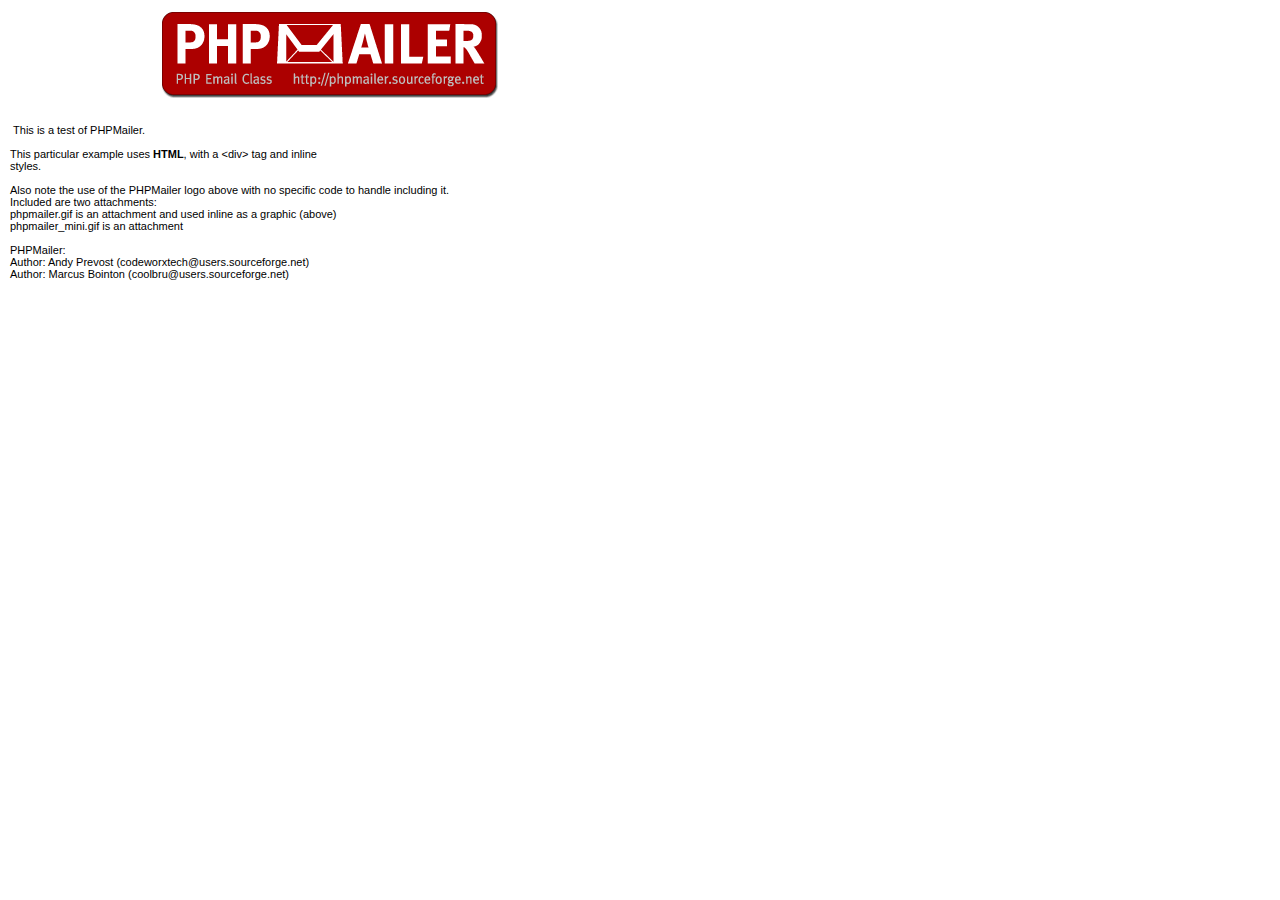
<file: inc/phpmailer/examples/contents.html>
<body style="margin: 10px;">
<div style="width: 640px; font-family: Arial, Helvetica, sans-serif; font-size: 11px;">
<div align="center"><img src="images/phpmailer.gif" style="height: 90px; width: 340px"></div><br>
<br>
&nbsp;This is a test of PHPMailer.<br>
<br>
This particular example uses <strong>HTML</strong>, with a &lt;div&gt; tag and inline<br>
styles.<br>
<br>
Also note the use of the PHPMailer logo above with no specific code to handle
including it.<br />
Included are two attachments:<br />
phpmailer.gif is an attachment and used inline as a graphic (above)<br />
phpmailer_mini.gif is an attachment<br />
<br />
PHPMailer:<br />
Author: Andy Prevost (codeworxtech@users.sourceforge.net)<br />
Author: Marcus Bointon (coolbru@users.sourceforge.net)<br />
</div>
</body>
</file>
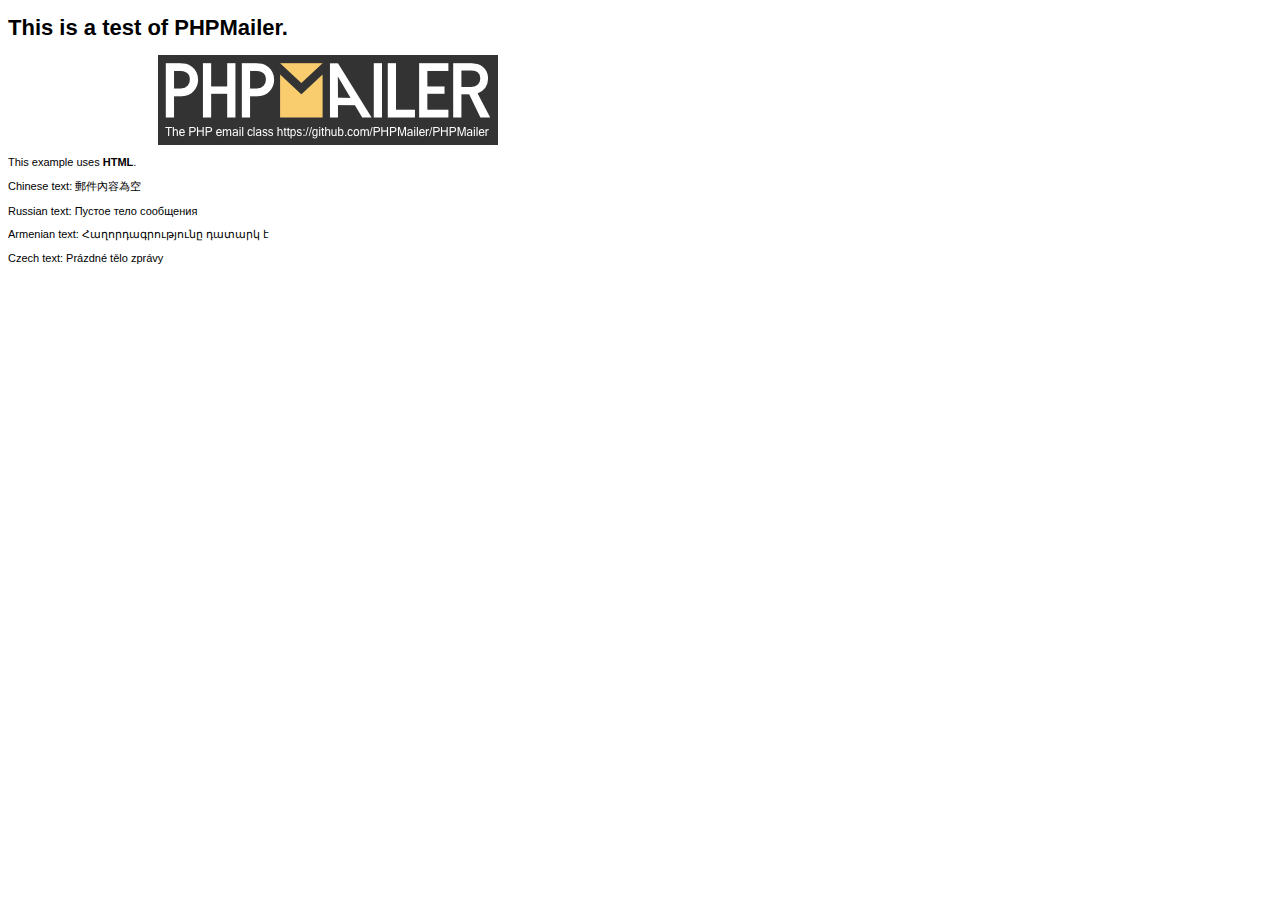
<file: inc/phpmailer/examples/contentsutf8.html>
<!DOCTYPE HTML PUBLIC "-//W3C//DTD HTML 4.01 Transitional//EN" "http://www.w3.org/TR/html4/loose.dtd">
<html>
<head>
  <meta http-equiv="Content-Type" content="text/html; charset=utf-8">
  <title>PHPMailer Test</title>
</head>
<body>
<div style="width: 640px; font-family: Arial, Helvetica, sans-serif; font-size: 11px;">
  <h1>This is a test of PHPMailer.</h1>
  <div align="center">
    <a href="https://github.com/PHPMailer/PHPMailer/"><img src="images/phpmailer.png" height="90" width="340" alt="PHPMailer rocks"></a>
  </div>
  <p>This example uses <strong>HTML</strong>.</p>
  <p>Chinese text: 郵件內容為空</p>
  <p>Russian text: Пустое тело сообщения</p>
  <p>Armenian text: Հաղորդագրությունը դատարկ է</p>
  <p>Czech text: Prázdné tělo zprávy</p>
</div>
</body>
</html>
</file>
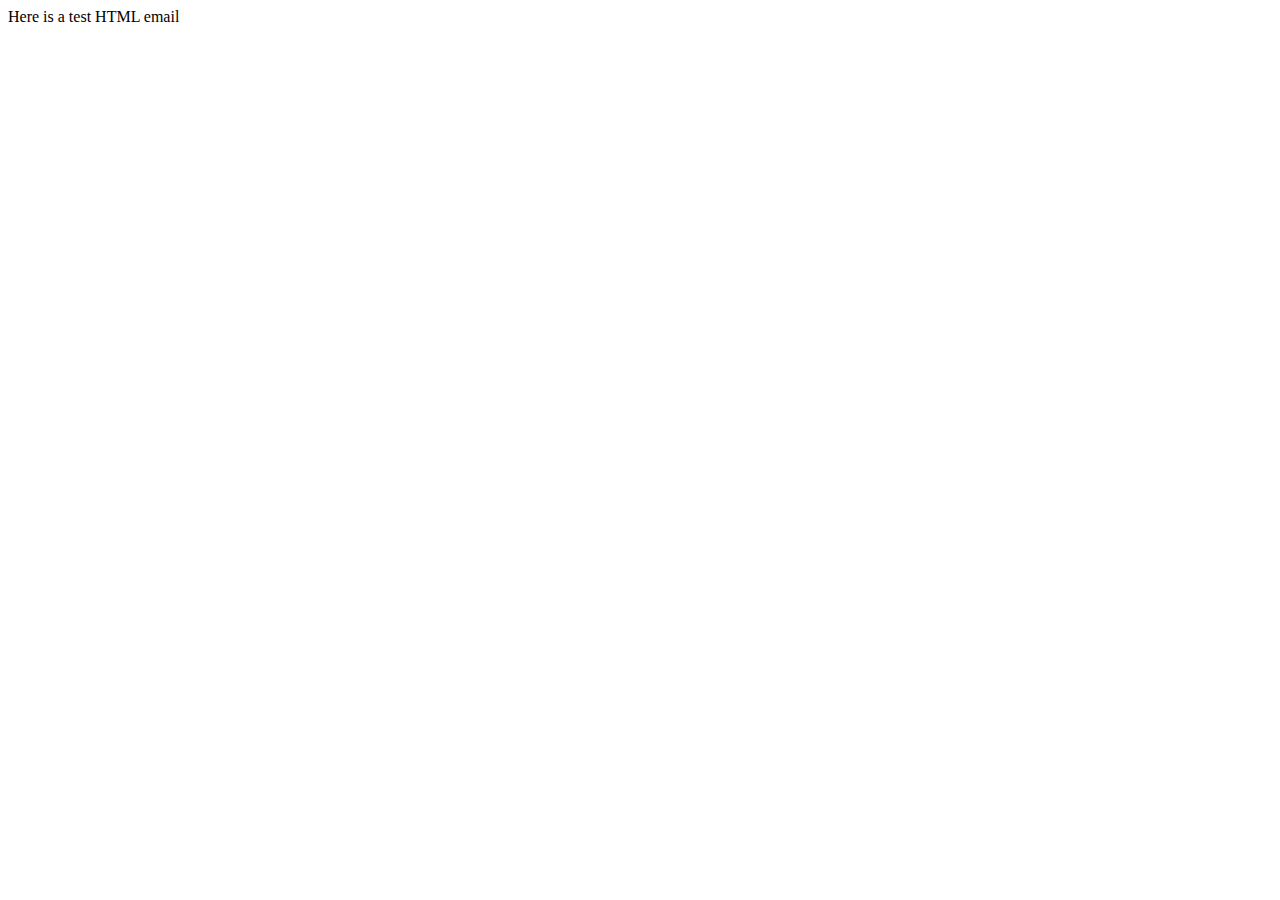
<file: inc/phpmailer/test/contents.html>
<!DOCTYPE HTML PUBLIC "-//W3C//DTD HTML 4.01 Transitional//EN">
<html>
  <head>
    <title>Email test</title>
    <meta http-equiv="Content-Type" content="text/html; charset=UTF-8">
  </head>
  <body>
	<p>Here is a test HTML email</p>
  </body>
</html>
</file>
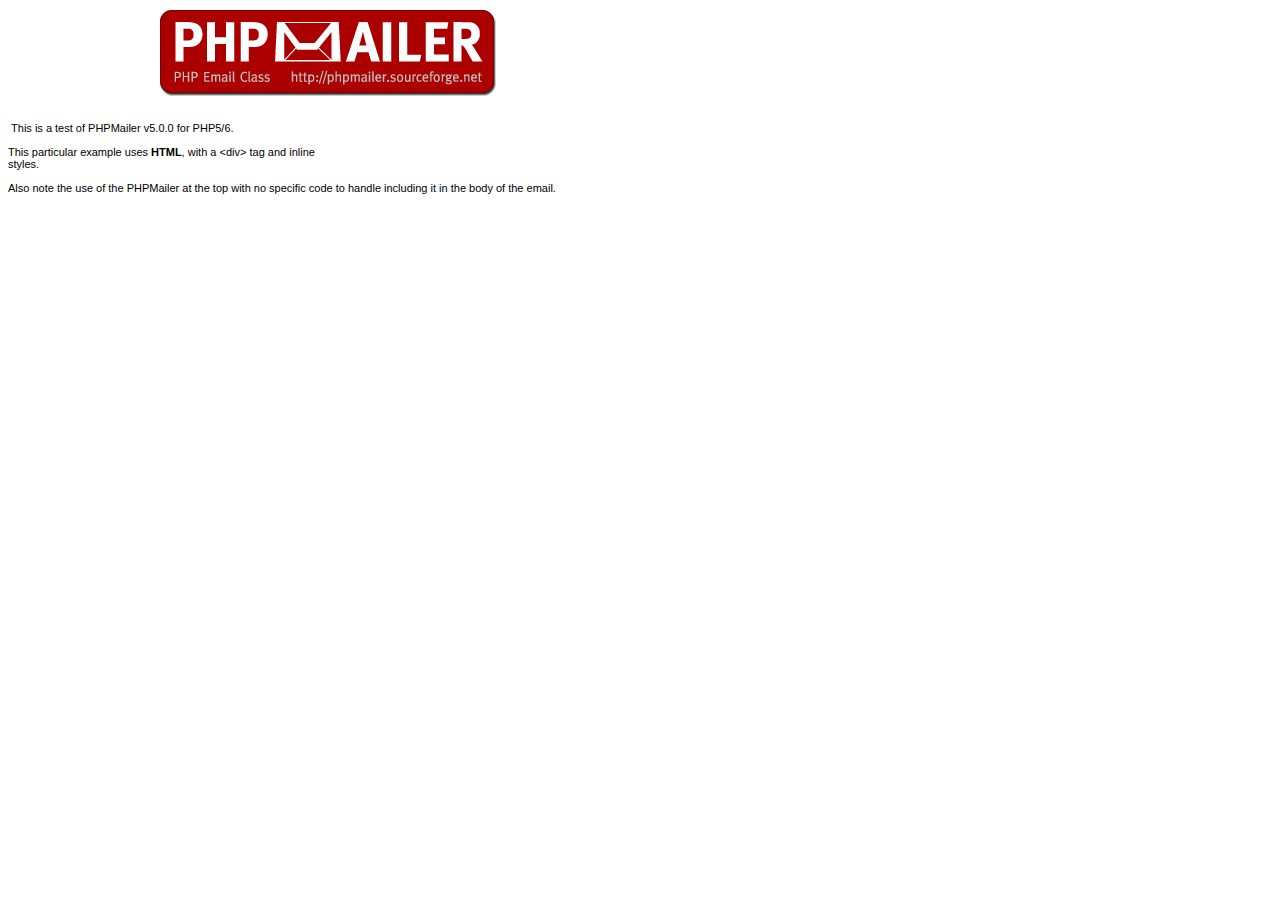
<file: inc/phpmailer/test_script/contents.html>
<body>
<div style="width: 640px; font-family: Arial, Helvetica, sans-serif; font-size: 11px;">
<div align="center"><img src="images/phpmailer.gif" style="height: 90px; width: 340px"></div><br />
<br />
&nbsp;This is a test of PHPMailer v5.0.0 for PHP5/6.<br />
<br />
This particular example uses <strong>HTML</strong>, with a &lt;div&gt; tag and inline<br />
styles.<br />
<br />
Also note the use of the PHPMailer at the top with no specific code to handle
including it in the body of the email.</div>


</body>
</file>
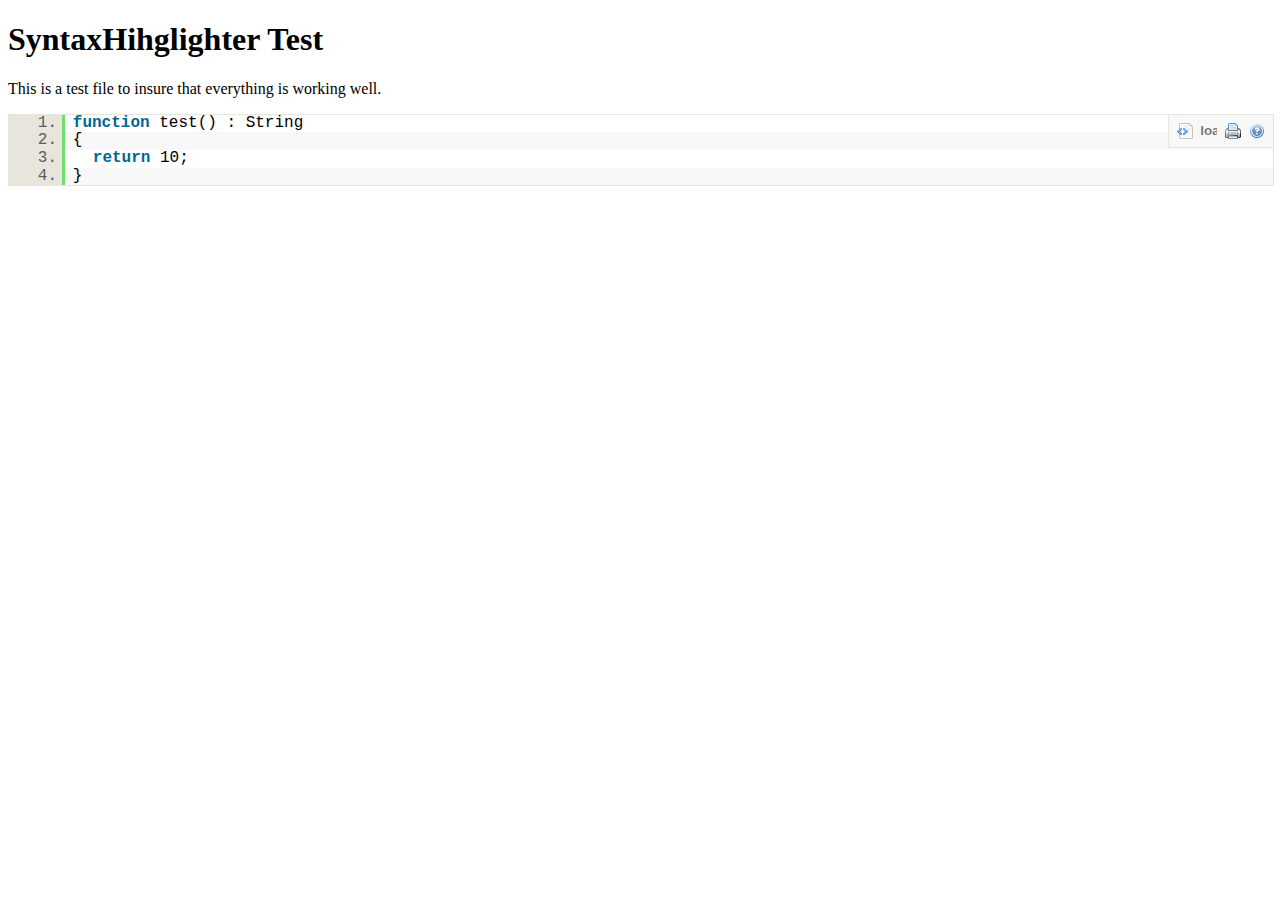
<file: inc/phpmailer/test_script/test.html>
<!DOCTYPE html PUBLIC "-//W3C//DTD XHTML 1.0 Strict//EN" "http://www.w3.org/TR/xhtml1/DTD/xhtml1-strict.dtd">
<html xmlns="http://www.w3.org/1999/xhtml" xml:lang="en" lang="en">
<head>
  <meta http-equiv="Content-Type" content="text/html; charset=UTF-8" />
  <title>SyntaxHighlighter Build Test Page</title>
  <script type="text/javascript" src="scripts/shCore.js"></script>
  <!--
  <script type="text/javascript" src="scripts/shBrushBash.js"></script>
  <script type="text/javascript" src="scripts/shBrushCpp.js"></script>
  <script type="text/javascript" src="scripts/shBrushCSharp.js"></script>
  <script type="text/javascript" src="scripts/shBrushCss.js"></script>
  <script type="text/javascript" src="scripts/shBrushDelphi.js"></script>
  <script type="text/javascript" src="scripts/shBrushDiff.js"></script>
  <script type="text/javascript" src="scripts/shBrushGroovy.js"></script>
  <script type="text/javascript" src="scripts/shBrushJava.js"></script>
  <script type="text/javascript" src="scripts/shBrushJScript.js"></script>
  -->
  <script type="text/javascript" src="scripts/shBrushPhp.js"></script>
  <!--
  <script type="text/javascript" src="scripts/shBrushPlain.js"></script>
  <script type="text/javascript" src="scripts/shBrushPython.js"></script>
  <script type="text/javascript" src="scripts/shBrushRuby.js"></script>
  <script type="text/javascript" src="scripts/shBrushScala.js"></script>
  <script type="text/javascript" src="scripts/shBrushSql.js"></script>
  <script type="text/javascript" src="scripts/shBrushVb.js"></script>
  <script type="text/javascript" src="scripts/shBrushXml.js"></script>
  -->
  <link type="text/css" rel="stylesheet" href="styles/shCore.css"/>
  <link type="text/css" rel="stylesheet" href="styles/shThemeDefault.css"/>
  <script type="text/javascript">
    SyntaxHighlighter.config.clipboardSwf = 'scripts/clipboard.swf';
    SyntaxHighlighter.all();
  </script>
</head>

<body >
<h1>SyntaxHihglighter Test</h1>
<p>This is a test file to insure that everything is working well.</p>

<pre class="brush: php;">
function test() : String
{
  return 10;
}
</pre>
</html>
</file>
<file: inc/lib/fpdf/fpdf.css>
body {font-family:"Times New Roman",serif}
h1 {font:bold 135% Arial,sans-serif; color:#4000A0; margin-bottom:0.9em}
h2 {font:bold 95% Arial,sans-serif; color:#900000; margin-top:1.5em; margin-bottom:1em}
dl.param dt {text-decoration:underline}
dl.param dd {margin-top:1em; margin-bottom:1em}
dl.param ul {margin-top:1em; margin-bottom:1em}
tt, code, kbd {font-family:"Courier New",Courier,monospace; font-size:82%}
div.source {margin-top:1.4em; margin-bottom:1.3em}
div.source pre {display:table; border:1px solid #24246A; width:100%; margin:0em; font-family:inherit; font-size:100%}
div.source code {display:block; border:1px solid #C5C5EC; background-color:#F0F5FF; padding:6px; color:#000000}
div.doc-source {margin-top:1.4em; margin-bottom:1.3em}
div.doc-source pre {display:table; width:100%; margin:0em; font-family:inherit; font-size:100%}
div.doc-source code {display:block; background-color:#E0E0E0; padding:4px}
.kw {color:#000080; font-weight:bold}
.str {color:#CC0000}
.cmt {color:#008000}
p.demo {text-align:center; margin-top:-0.9em}
a.demo {text-decoration:none; font-weight:bold; color:#0000CC}
a.demo:link {text-decoration:none; font-weight:bold; color:#0000CC}
a.demo:hover {text-decoration:none; font-weight:bold; color:#0000FF}
a.demo:active {text-decoration:none; font-weight:bold; color:#0000FF}
</file>
<file: inc/phpmailer/test_script/styles/shCore.css>
/**
 * SyntaxHighlighter
 * http://alexgorbatchev.com/
 *
 * SyntaxHighlighter is donationware. If you are using it, please donate.
 * http://alexgorbatchev.com/wiki/SyntaxHighlighter:Donate
 *
 * @version
 * 2.0.296 (March 01 2009)
 * 
 * @copyright
 * Copyright (C) 2004-2009 Alex Gorbatchev.
 *
 * @license
 * This file is part of SyntaxHighlighter.
 * 
 * SyntaxHighlighter is free software: you can redistribute it and/or modify
 * it under the terms of the GNU General Public License as published by
 * the Free Software Foundation, either version 3 of the License, or
 * (at your option) any later version.
 * 
 * SyntaxHighlighter is distributed in the hope that it will be useful,
 * but WITHOUT ANY WARRANTY; without even the implied warranty of
 * MERCHANTABILITY or FITNESS FOR A PARTICULAR PURPOSE.  See the
 * GNU General Public License for more details.
 * 
 * You should have received a copy of the GNU General Public License
 * along with SyntaxHighlighter.  If not, see <http://www.gnu.org/licenses/>.
 */
.syntaxhighlighter,
.syntaxhighlighter div,
.syntaxhighlighter code,
.syntaxhighlighter span
{
	margin: 0 !important;
	padding: 0 !important;
	border: 0 !important;
	outline: 0 !important;
	background: none !important;
	text-align: left !important;
	float: none !important;
	vertical-align: baseline !important;
	position: static !important;
	left: auto !important;
	top: auto !important;
	right: auto !important;
	bottom: auto !important;
	height: auto !important;
	width: auto !important;
	line-height: 1.1em !important;
	font-family: "Consolas", "Monaco", "Bitstream Vera Sans Mono", "Courier New", Courier, monospace !important;
	font-weight: normal !important;
	font-style: normal !important;
	font-size: 1em !important;
}

.syntaxhighlighter
{
	width: 100% !important;
	margin: 1em 0 1em 0 !important;
	padding: 1px !important; /* adds a little border on top and bottom */
	position: relative !important;
}

.syntaxhighlighter .bold {
	font-weight: bold !important;
}

.syntaxhighlighter .italic {
	font-style: italic !important;
}

.syntaxhighlighter .line .number
{
	float: left !important; 
	width: 3em !important; 
	padding-right: .3em !important;
	text-align: right !important;
	display: block !important;
}

/* Disable numbers when no gutter option is set */
.syntaxhighlighter.nogutter .line .number
{
	display: none !important;
}

.syntaxhighlighter .line .content
{
	margin-left: 3.3em !important; 
	padding-left: .5em !important;
	display: block !important;
}

.syntaxhighlighter .line .content .block
{
	display: block !important;
	padding-left: 1.5em !important;
	text-indent: -1.5em !important;
}

.syntaxhighlighter .line .content .spaces
{
	display: none !important;
}

/* Disable border and margin on the lines when no gutter option is set */
.syntaxhighlighter.nogutter .line .content
{
	margin-left: 0 !important; 
	border-left: none !important;
}

.syntaxhighlighter .bar
{
}

.syntaxhighlighter.collapsed .bar
{

}

.syntaxhighlighter.nogutter .ruler
{
	margin-left: 0 !important;
	padding-left: 0 !important;
}

.syntaxhighlighter .ruler
{
	padding: 0 0 .5em .5em !important;
	margin-left: 3.3em !important;
	overflow: hidden !important;
}

/* Adjust some properties when collapsed */

.syntaxhighlighter.collapsed .lines,
.syntaxhighlighter.collapsed .ruler
{
	display: none !important;
}

/* Styles for the toolbar */

.syntaxhighlighter .toolbar
{
	position: absolute !important;
	right: 0px !important;
	top: 0px !important;
	font-size: 1px !important;
	padding: 8px 8px 8px 0 !important; /* in px because images don't scale with ems */
}

.syntaxhighlighter.collapsed .toolbar
{
	font-size: 80% !important;
	padding: .2em 0 .5em .5em !important;
	position: static !important;
}

.syntaxhighlighter .toolbar a.item,
.syntaxhighlighter .toolbar .item
{
	display: block !important;
	float: left !important;
	margin-left: 8px !important;
	background-repeat: no-repeat !important;
	overflow: hidden !important;
	text-indent: -5000px !important;
}

.syntaxhighlighter.collapsed .toolbar .item
{
	display: none !important;
}

.syntaxhighlighter.collapsed .toolbar .item.expandSource
{
	background-image: url(magnifier.png) !important;
	display: inline !important;
	text-indent: 0 !important;
	width: auto !important;
	float: none !important;
	height: 16px !important;
	padding-left: 20px !important;
}

.syntaxhighlighter .toolbar .item.viewSource
{
	background-image: url(page_white_code.png) !important;
}

.syntaxhighlighter .toolbar .item.printSource
{
	background-image: url(printer.png) !important;
}

.syntaxhighlighter .toolbar .item.copyToClipboard
{
	text-indent: 0 !important;
	background: none !important;
	overflow: visible !important;
}

.syntaxhighlighter .toolbar .item.about
{
	background-image: url(help.png) !important;
}

/** 
 * Print view.
 * Colors are based on the default theme without background.
 */

.syntaxhighlighter.printing,
.syntaxhighlighter.printing .line.alt1 .content,
.syntaxhighlighter.printing .line.alt2 .content,
.syntaxhighlighter.printing .line.highlighted .number,
.syntaxhighlighter.printing .line.highlighted.alt1 .content,
.syntaxhighlighter.printing .line.highlighted.alt2 .content,
.syntaxhighlighter.printing .line .content .block
{
	background: none !important;
}

/* Gutter line numbers */
.syntaxhighlighter.printing .line .number
{
	color: #bbb !important;
}

/* Add border to the lines */
.syntaxhighlighter.printing .line .content
{
	color: #000 !important;
}

/* Toolbar when visible */
.syntaxhighlighter.printing .toolbar,
.syntaxhighlighter.printing .ruler
{
	display: none !important;
}

.syntaxhighlighter.printing a
{
	text-decoration: none !important;
}

.syntaxhighlighter.printing .plain,
.syntaxhighlighter.printing .plain a
{ 
	color: #000 !important;
}

.syntaxhighlighter.printing .comments,
.syntaxhighlighter.printing .comments a
{ 
	color: #008200 !important;
}

.syntaxhighlighter.printing .string,
.syntaxhighlighter.printing .string a
{
	color: blue !important; 
}

.syntaxhighlighter.printing .keyword
{ 
	color: #069 !important; 
	font-weight: bold !important; 
}

.syntaxhighlighter.printing .preprocessor 
{ 
	color: gray !important; 
}

.syntaxhighlighter.printing .variable 
{ 
	color: #a70 !important; 
}

.syntaxhighlighter.printing .value
{ 
	color: #090 !important; 
}

.syntaxhighlighter.printing .functions
{ 
	color: #ff1493 !important; 
}

.syntaxhighlighter.printing .constants
{ 
	color: #0066CC !important; 
}

.syntaxhighlighter.printing .script
{
	font-weight: bold !important;
}

.syntaxhighlighter.printing .color1,
.syntaxhighlighter.printing .color1 a
{ 
	color: #808080 !important; 
}

.syntaxhighlighter.printing .color2,
.syntaxhighlighter.printing .color2 a
{ 
	color: #ff1493 !important; 
}

.syntaxhighlighter.printing .color3,
.syntaxhighlighter.printing .color3 a
{ 
	color: red !important; 
}
</file>
<file: inc/phpmailer/test_script/styles/shThemeDefault.css>
/**
 * SyntaxHighlighter
 * http://alexgorbatchev.com/
 *
 * SyntaxHighlighter is donationware. If you are using it, please donate.
 * http://alexgorbatchev.com/wiki/SyntaxHighlighter:Donate
 *
 * @version
 * 2.0.296 (March 01 2009)
 * 
 * @copyright
 * Copyright (C) 2004-2009 Alex Gorbatchev.
 *
 * @license
 * This file is part of SyntaxHighlighter.
 * 
 * SyntaxHighlighter is free software: you can redistribute it and/or modify
 * it under the terms of the GNU General Public License as published by
 * the Free Software Foundation, either version 3 of the License, or
 * (at your option) any later version.
 * 
 * SyntaxHighlighter is distributed in the hope that it will be useful,
 * but WITHOUT ANY WARRANTY; without even the implied warranty of
 * MERCHANTABILITY or FITNESS FOR A PARTICULAR PURPOSE.  See the
 * GNU General Public License for more details.
 * 
 * You should have received a copy of the GNU General Public License
 * along with SyntaxHighlighter.  If not, see <http://www.gnu.org/licenses/>.
 */
/************************************
 * Default Syntax Highlighter theme.
 * 
 * Interface elements.
 ************************************/

.syntaxhighlighter
{
	background-color: #E7E5DC !important;
}

/* Highlighed line number */
.syntaxhighlighter .line.highlighted .number
{
	background-color: #6CE26C !important;
	color: black !important;
}

/* Highlighed line */
.syntaxhighlighter .line.highlighted.alt1 .content,
.syntaxhighlighter .line.highlighted.alt2 .content
{
	background-color: #6CE26C !important;
}

/* Gutter line numbers */
.syntaxhighlighter .line .number
{
	color: #5C5C5C !important;
}

/* Add border to the lines */
.syntaxhighlighter .line .content
{
	border-left: 3px solid #6CE26C !important;
	color: #000 !important;
}

.syntaxhighlighter.printing .line .content 
{
	border: 0 !important;
}

/* First line */
.syntaxhighlighter .line.alt1 .content
{
	background-color: #fff !important;
}

/* Second line */
.syntaxhighlighter .line.alt2 .content
{
	background-color: #F8F8F8 !important;
}

.syntaxhighlighter .line .content .block
{
	background: url(wrapping.png) 0 1.1em no-repeat !important;
}

.syntaxhighlighter .ruler
{
	color: silver !important;
	background-color: #F8F8F8 !important;
	border-left: 3px solid #6CE26C !important;
}

.syntaxhighlighter.nogutter .ruler
{
	border: 0 !important;
}

.syntaxhighlighter .toolbar
{
	background-color: #F8F8F8 !important;
	border: #E7E5DC solid 1px !important;
}

.syntaxhighlighter .toolbar a
{
	color: #a0a0a0 !important;
}

.syntaxhighlighter .toolbar a:hover
{
	color: red !important;
}

/************************************
 * Actual syntax highlighter colors.
 ************************************/
.syntaxhighlighter .plain,
.syntaxhighlighter .plain a
{ 
	color: #000 !important;
}

.syntaxhighlighter .comments,
.syntaxhighlighter .comments a
{ 
	color: #008200 !important;
}

.syntaxhighlighter .string,
.syntaxhighlighter .string a
{
	color: blue !important; 
}

.syntaxhighlighter .keyword
{ 
	color: #069 !important; 
	font-weight: bold !important; 
}

.syntaxhighlighter .preprocessor 
{ 
	color: gray !important; 
}

.syntaxhighlighter .variable 
{ 
	color: #a70 !important; 
}

.syntaxhighlighter .value
{ 
	color: #090 !important; 
}

.syntaxhighlighter .functions
{ 
	color: #ff1493 !important; 
}

.syntaxhighlighter .constants
{ 
	color: #0066CC !important; 
}

.syntaxhighlighter .script
{ 
	background-color: yellow !important;
}

.syntaxhighlighter .color1,
.syntaxhighlighter .color1 a
{ 
	color: #808080 !important; 
}

.syntaxhighlighter .color2,
.syntaxhighlighter .color2 a
{ 
	color: #ff1493 !important; 
}

.syntaxhighlighter .color3,
.syntaxhighlighter .color3 a
{ 
	color: red !important; 
}
</file>
